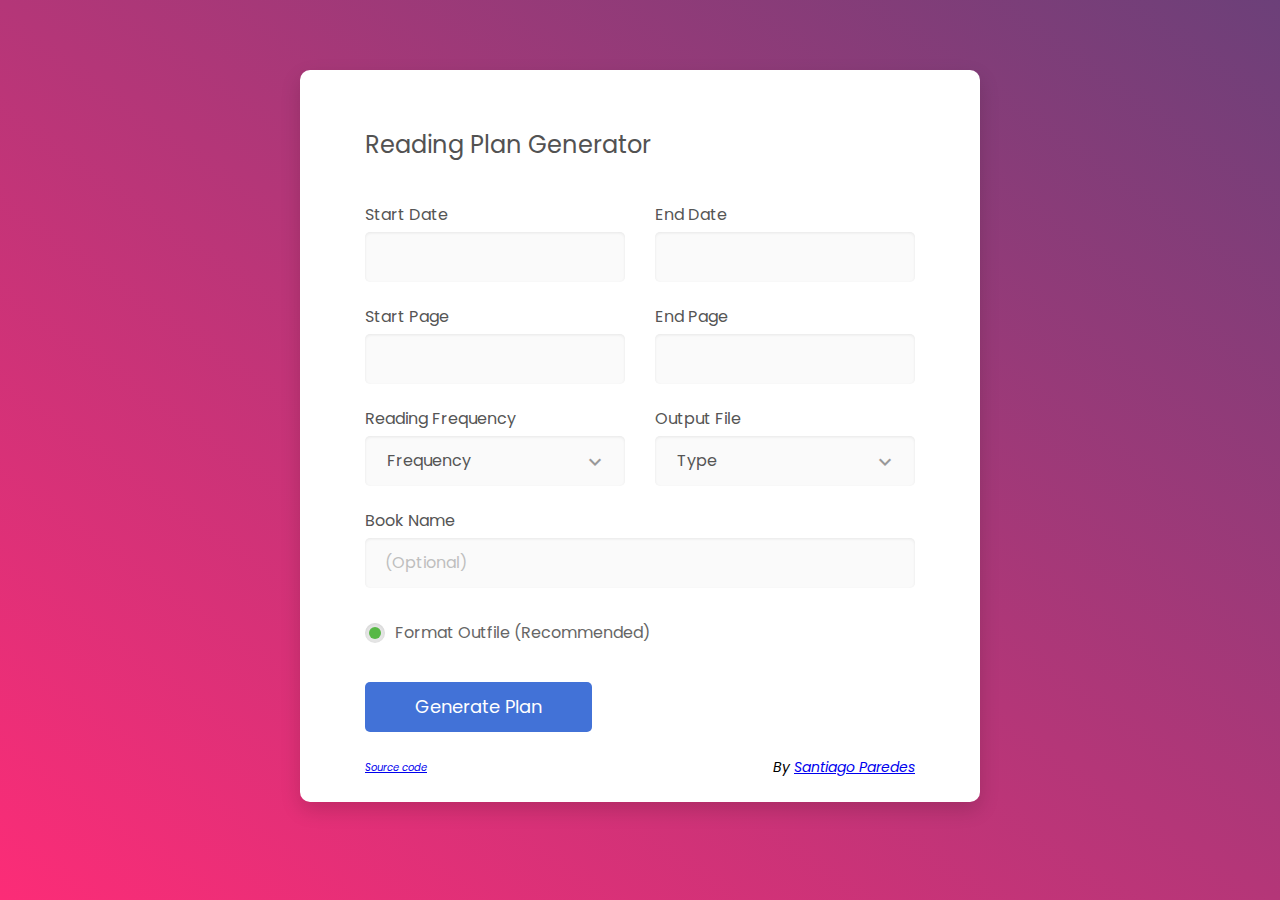
<file: src/templates/index.html>
<!DOCTYPE html>
<html lang="en">

<head>
    <!-- Required meta tags-->
    <meta charset="UTF-8">
    <meta name="viewport" content="width=device-width, initial-scale=1, shrink-to-fit=no">
    <meta name="description" content="Colorlib Templates">
    <meta name="author" content="Colorlib">
    <meta name="keywords" content="Colorlib Templates">

    <!-- Title Page-->
    <title>Reading Plan Generator</title>

    <!-- Icons font CSS-->
    <link href="../static/vendor/mdi-font/css/material-design-iconic-font.min.css" rel="stylesheet" media="all">
    <link href="../static/vendor/font-awesome-4.7/css/font-awesome.min.css" rel="stylesheet" media="all">
    <!-- Font special for pages-->
    <link href="https://fonts.googleapis.com/css?family=Poppins:100,100i,200,200i,300,300i,400,400i,500,500i,600,600i,700,700i,800,800i,900,900i" rel="stylesheet">

    <!-- Vendor CSS-->
    <link href="../static/vendor/select2/select2.min.css" rel="stylesheet" media="all">
    <link href="../static/vendor/datepicker/daterangepicker.css" rel="stylesheet" media="all">

    <!-- Main CSS-->
    <link href="../static/css/main.css" rel="stylesheet" media="all">
</head>

<body>
    <div class="page-wrapper bg-gra-02 p-t-70 p-b-70 font-poppins">
        <div class="wrapper wrapper--w680">
            <div class="card card-4">
                <div class="card-body">
                    <h2 class="title">Reading Plan Generator</h2>
                    <form method="POST" action="{{ url_for('generate_reading_plan')}}" name="plan_form">
                    <form method="POST" name="plan_form">
                        <div class="row row-space">
                            <div class="col-2">
                                <div class="input-group">
                                    <label class="label">Start Date</label>
                                    <div class="input-group-icon">
                                        <input class="input--style-4 js-datepicker" type="text" name="start_date">
                                        <!-- <i class="zmdi zmdi-calendar-note input-icon js-btn-calendar"></i> -->
                                    </div>
                                </div>
                            </div>
                            <div class="col-2">
                                <div class="input-group">
                                    <label class="label">End Date</label>
                                    <div class="input-group-icon">
                                        <input class="input--style-4 js-datepicker" type="text" name="end_date">
                                        <!-- <i class="zmdi zmdi-calendar-note input-icon js-btn-calendar"></i> -->
                                    </div>
                                </div>
                            </div>
                        </div>
                        <div class="row row-space">
                            <div class="col-2">
                                <div class="input-group">
                                    <label class="label">Start Page</label>
                                    <input class="input--style-4" type="text" name="start_page">
                                </div>
                            </div>
                            <div class="col-2">
                                <div class="input-group">
                                    <label class="label">End Page</label>
                                    <input class="input--style-4" type="text" name="end_page">
                                </div>
                            </div>
                        </div>
                        <div class="row row-space">
                            <div class="col-2">
                                <div class="input-group">
                                    <label class="label">Reading Frequency</label>
                                    <div class="rs-select2 js-select-simple select--no-search">
                                        <select name="frequency" data-error="#frequency">
                                            <option disabled="disabled" selected="selected">Frequency</option>
                                            <option>1 day per week</option>
                                            <option>2 days per week</option>
                                            <option>3 days per week</option>
                                            <option>4 days per week</option>
                                            <option>5 days per week</option>
                                            <option>6 days per week</option>
                                            <option>7 days per week</option>
                                        </select>
                                        <div class="select-dropdown"></div>
                                    </div>
                                    <span id="frequency"></span>
                                </div>
                            </div>
                            <div class="col-2">
                                <div class="input-group">
                                    <label class="label">Output File</label>
                                    <div class="rs-select2 js-select-simple select--no-search">
                                        <select name="output_file_type" id="output-file" data-error="#output_file">
                                            <option disabled="disabled" selected="selected">Type</option>
                                            <option>Excel (recommended)</option>
                                            <option>CSV</option>
                                        </select>
                                        <div class="select-dropdown"></div>
                                    </div>
                                    <span id="output_file"></span>
                                </div>
                            </div>
                        </div>
                        <div class="input-group" id="book-name">
                            <label class="label">Book Name</label>
                            <input class="input--style-4" type="text" name="book_name" placeholder="(Optional)">
                        </div>
                        <div class="input-group">
                            <div class="p-t-10">
                                <label class="radio-container m-r-45">Format Outfile <div style="display: inline;" id="recommended">(Recommended)</div>
                                    <input type="checkbox" checked="checked" name="format_outfile" id="checkbox">
                                    <span class="checkmark"></span>
                                </label>
                            </div>
                        </div>
                        <div class="p-t-15">
                            <button class="btn btn--radius-2 btn--blue" type="submit">Generate Plan</button>
                        </div>
                    </form>
                    <div style="margin-top: 25px; margin-bottom: -20px;">
                        <div style="float:left; margin-top:3px">
                            <p style="font-size:10px;"><em><a href="https://github.com/scparedes/reading-plan-generator">Source code</a></em></p>
                        </div>
                        <div style="float:right;">
                            <p><em>By <a href="https://www.instagram.com/santicmusic/">Santiago Paredes</a></em></p>
                        </div>
                    </div>
                </div>
            </div>
        </div>
    </div>

    <!-- Jquery JS-->
    <script src="../static/vendor/jquery/jquery.min.js"></script>
    <!-- Vendor JS-->
    <script src="../static/vendor/select2/select2.min.js"></script>
    <script src="../static/vendor/datepicker/moment.min.js"></script>
    <script src="../static/vendor/datepicker/daterangepicker.js"></script>
    <!-- Validator JS-->
    <script src="../static/vendor/jquery_validate/jquery.validate.min.js"></script>
    <!-- Main JS-->
    <script src="../static/js/global.js"></script>

</body><!-- This templates was made by Colorlib (https://colorlib.com) -->

</html>
<!-- end document-->
</file>
<file: src/static/vendor/datepicker/daterangepicker.css>
.daterangepicker {
  position: absolute;
  color: inherit;
  background-color: #fff;
  border-radius: 4px;
  width: 278px;
  padding: 4px;
  margin-top: 1px;
  top: 100px;
  left: 20px;
  /* Calendars */ }
  .daterangepicker:before, .daterangepicker:after {
    position: absolute;
    display: inline-block;
    border-bottom-color: rgba(0, 0, 0, 0.2);
    content: ''; }
  .daterangepicker:before {
    top: -7px;
    border-right: 7px solid transparent;
    border-left: 7px solid transparent;
    border-bottom: 7px solid #ccc; }
  .daterangepicker:after {
    top: -6px;
    border-right: 6px solid transparent;
    border-bottom: 6px solid #fff;
    border-left: 6px solid transparent; }
  .daterangepicker.opensleft:before {
    right: 9px; }
  .daterangepicker.opensleft:after {
    right: 10px; }
  .daterangepicker.openscenter:before {
    left: 0;
    right: 0;
    width: 0;
    margin-left: auto;
    margin-right: auto; }
  .daterangepicker.openscenter:after {
    left: 0;
    right: 0;
    width: 0;
    margin-left: auto;
    margin-right: auto; }
  .daterangepicker.opensright:before {
    left: 9px; }
  .daterangepicker.opensright:after {
    left: 10px; }
  .daterangepicker.dropup {
    margin-top: -5px; }
    .daterangepicker.dropup:before {
      top: initial;
      bottom: -7px;
      border-bottom: initial;
      border-top: 7px solid #ccc; }
    .daterangepicker.dropup:after {
      top: initial;
      bottom: -6px;
      border-bottom: initial;
      border-top: 6px solid #fff; }
  .daterangepicker.dropdown-menu {
    max-width: none;
    z-index: 3001; }
  .daterangepicker.single .ranges, .daterangepicker.single .calendar {
    float: none; }
  .daterangepicker.show-calendar .calendar {
    display: block; }
  .daterangepicker .calendar {
    display: none;
    max-width: 270px;
    margin: 4px; }
    .daterangepicker .calendar.single .calendar-table {
      border: none; }
    .daterangepicker .calendar th, .daterangepicker .calendar td {
      white-space: nowrap;
      text-align: center;
      min-width: 32px; }
  .daterangepicker .calendar-table {
    border: 1px solid #fff;
    padding: 4px;
    border-radius: 4px;
    background-color: #fff; }
  .daterangepicker table {
    width: 100%;
    margin: 0; }
  .daterangepicker td, .daterangepicker th {
    text-align: center;
    width: 20px;
    height: 20px;
    border-radius: 4px;
    border: 1px solid transparent;
    white-space: nowrap;
    cursor: pointer; }
    .daterangepicker td.available:hover, .daterangepicker th.available:hover {
      background-color: #eee;
      border-color: transparent;
      color: inherit; }
    .daterangepicker td.week, .daterangepicker th.week {
      font-size: 80%;
      color: #ccc; }
  .daterangepicker td.off, .daterangepicker td.off.in-range, .daterangepicker td.off.start-date, .daterangepicker td.off.end-date {
    background-color: #fff;
    border-color: transparent;
    color: #999; }
  .daterangepicker td.in-range {
    background-color: #ebf4f8;
    border-color: transparent;
    color: #000;
    border-radius: 0; }
  .daterangepicker td.start-date {
    border-radius: 4px 0 0 4px; }
  .daterangepicker td.end-date {
    border-radius: 0 4px 4px 0; }
  .daterangepicker td.start-date.end-date {
    border-radius: 4px; }
  .daterangepicker td.active, .daterangepicker td.active:hover {
    background-color: #357ebd;
    border-color: transparent;
    color: #fff; }
  .daterangepicker th.month {
    width: auto; }
  .daterangepicker td.disabled, .daterangepicker option.disabled {
    color: #999;
    cursor: not-allowed;
    text-decoration: line-through; }
  .daterangepicker select.monthselect, .daterangepicker select.yearselect {
    font-size: 12px;
    padding: 1px;
    height: auto;
    margin: 0;
    cursor: default; }
  .daterangepicker select.monthselect {
    margin-right: 2%;
    width: 56%; }
  .daterangepicker select.yearselect {
    width: 40%; }
  .daterangepicker select.hourselect, .daterangepicker select.minuteselect, .daterangepicker select.secondselect, .daterangepicker select.ampmselect {
    width: 50px;
    margin-bottom: 0; }
  .daterangepicker .input-mini {
    border: 1px solid #ccc;
    border-radius: 4px;
    color: #555;
    height: 30px;
    line-height: 30px;
    display: block;
    vertical-align: middle;
    margin: 0 0 5px 0;
    padding: 0 6px 0 28px;
    width: 100%; }
    .daterangepicker .input-mini.active {
      border: 1px solid #08c;
      border-radius: 4px; }
  .daterangepicker .daterangepicker_input {
    position: relative; }
    .daterangepicker .daterangepicker_input i {
      position: absolute;
      left: 8px;
      top: 8px; }
  .daterangepicker.rtl .input-mini {
    padding-right: 28px;
    padding-left: 6px; }
  .daterangepicker.rtl .daterangepicker_input i {
    left: auto;
    right: 8px; }
  .daterangepicker .calendar-time {
    text-align: center;
    margin: 5px auto;
    line-height: 30px;
    position: relative;
    padding-left: 28px; }
    .daterangepicker .calendar-time select.disabled {
      color: #ccc;
      cursor: not-allowed; }

.ranges {
  font-size: 11px;
  float: none;
  margin: 4px;
  text-align: left; }
  .ranges ul {
    list-style: none;
    margin: 0 auto;
    padding: 0;
    width: 100%; }
  .ranges li {
    font-size: 13px;
    background-color: #f5f5f5;
    border: 1px solid #f5f5f5;
    border-radius: 4px;
    color: #08c;
    padding: 3px 12px;
    margin-bottom: 8px;
    cursor: pointer; }
    .ranges li:hover {
      background-color: #08c;
      border: 1px solid #08c;
      color: #fff; }
    .ranges li.active {
      background-color: #08c;
      border: 1px solid #08c;
      color: #fff; }

/*  Larger Screen Styling */
@media (min-width: 564px) {
  .daterangepicker {
    width: auto; }
    .daterangepicker .ranges ul {
      width: 160px; }
    .daterangepicker.single .ranges ul {
      width: 100%; }
    .daterangepicker.single .calendar.left {
      clear: none; }
    .daterangepicker.single.ltr .ranges, .daterangepicker.single.ltr .calendar {
      float: left; }
    .daterangepicker.single.rtl .ranges, .daterangepicker.single.rtl .calendar {
      float: right; }
    .daterangepicker.ltr {
      direction: ltr;
      text-align: left; }
      .daterangepicker.ltr .calendar.left {
        clear: left;
        margin-right: 0; }
        .daterangepicker.ltr .calendar.left .calendar-table {
          border-right: none;
          border-top-right-radius: 0;
          border-bottom-right-radius: 0; }
      .daterangepicker.ltr .calendar.right {
        margin-left: 0; }
        .daterangepicker.ltr .calendar.right .calendar-table {
          border-left: none;
          border-top-left-radius: 0;
          border-bottom-left-radius: 0; }
      .daterangepicker.ltr .left .daterangepicker_input {
        padding-right: 12px; }
      .daterangepicker.ltr .calendar.left .calendar-table {
        padding-right: 12px; }
      .daterangepicker.ltr .ranges, .daterangepicker.ltr .calendar {
        float: left; }
    .daterangepicker.rtl {
      direction: rtl;
      text-align: right; }
      .daterangepicker.rtl .calendar.left {
        clear: right;
        margin-left: 0; }
        .daterangepicker.rtl .calendar.left .calendar-table {
          border-left: none;
          border-top-left-radius: 0;
          border-bottom-left-radius: 0; }
      .daterangepicker.rtl .calendar.right {
        margin-right: 0; }
        .daterangepicker.rtl .calendar.right .calendar-table {
          border-right: none;
          border-top-right-radius: 0;
          border-bottom-right-radius: 0; }
      .daterangepicker.rtl .left .daterangepicker_input {
        padding-left: 12px; }
      .daterangepicker.rtl .calendar.left .calendar-table {
        padding-left: 12px; }
      .daterangepicker.rtl .ranges, .daterangepicker.rtl .calendar {
        text-align: right;
        float: right; } }
@media (min-width: 730px) {
  .daterangepicker .ranges {
    width: auto; }
  .daterangepicker.ltr .ranges {
    float: left; }
  .daterangepicker.rtl .ranges {
    float: right; }
  .daterangepicker .calendar.left {
    clear: none !important; } }
</file>
<file: src/static/css/main.css>
/* ==========================================================================
   #FONT
   ========================================================================== */
.font-robo {
  font-family: "Roboto", "Arial", "Helvetica Neue", sans-serif;
}

.font-poppins {
  font-family: "Poppins", "Arial", "Helvetica Neue", sans-serif;
}

/* ==========================================================================
   #GRID
   ========================================================================== */
.row {
  display: -webkit-box;
  display: -webkit-flex;
  display: -moz-box;
  display: -ms-flexbox;
  display: flex;
  -webkit-flex-wrap: wrap;
  -ms-flex-wrap: wrap;
  flex-wrap: wrap;
}

.row-space {
  -webkit-box-pack: justify;
  -webkit-justify-content: space-between;
  -moz-box-pack: justify;
  -ms-flex-pack: justify;
  justify-content: space-between;
}

.col-2 {
  width: -webkit-calc((100% - 30px) / 2);
  width: -moz-calc((100% - 30px) / 2);
  width: calc((100% - 30px) / 2);
}

@media (max-width: 767px) {
  .col-2 {
    width: 100%;
  }
}

/* ==========================================================================
   #BOX-SIZING
   ========================================================================== */
/**
 * More sensible default box-sizing:
 * css-tricks.com/inheriting-box-sizing-probably-slightly-better-best-practice
 */
html {
  -webkit-box-sizing: border-box;
  -moz-box-sizing: border-box;
  box-sizing: border-box;
}

* {
  padding: 0;
  margin: 0;
}

*, *:before, *:after {
  -webkit-box-sizing: inherit;
  -moz-box-sizing: inherit;
  box-sizing: inherit;
}

/* ==========================================================================
   #RESET
   ========================================================================== */
/**
 * A very simple reset that sits on top of Normalize.css.
 */
body,
h1, h2, h3, h4, h5, h6,
blockquote, p, pre,
dl, dd, ol, ul,
figure,
hr,
fieldset, legend {
  margin: 0;
  padding: 0;
}

/**
 * Remove trailing margins from nested lists.
 */
li > ol,
li > ul {
  margin-bottom: 0;
}

/**
 * Remove default table spacing.
 */
table {
  border-collapse: collapse;
  border-spacing: 0;
}

/**
 * 1. Reset Chrome and Firefox behaviour which sets a `min-width: min-content;`
 *    on fieldsets.
 */
fieldset {
  min-width: 0;
  /* [1] */
  border: 0;
}

button {
  outline: none;
  background: none;
  border: none;
}

/* ==========================================================================
   #PAGE WRAPPER
   ========================================================================== */
.page-wrapper {
  min-height: 100vh;
}

body {
  font-family: "Poppins", "Arial", "Helvetica Neue", sans-serif;
  font-weight: 400;
  font-size: 14px;
}

h1, h2, h3, h4, h5, h6 {
  font-weight: 400;
}

h1 {
  font-size: 36px;
}

h2 {
  font-size: 30px;
}

h3 {
  font-size: 24px;
}

h4 {
  font-size: 18px;
}

h5 {
  font-size: 15px;
}

h6 {
  font-size: 13px;
}

/* ==========================================================================
   #BACKGROUND
   ========================================================================== */
.bg-blue {
  background: #2c6ed5;
}

.bg-red {
  background: #fa4251;
}

.bg-gra-01 {
  background: -webkit-gradient(linear, left bottom, left top, from(#fbc2eb), to(#a18cd1));
  background: -webkit-linear-gradient(bottom, #fbc2eb 0%, #a18cd1 100%);
  background: -moz-linear-gradient(bottom, #fbc2eb 0%, #a18cd1 100%);
  background: -o-linear-gradient(bottom, #fbc2eb 0%, #a18cd1 100%);
  background: linear-gradient(to top, #fbc2eb 0%, #a18cd1 100%);
}

.bg-gra-02 {
  background: -webkit-gradient(linear, left bottom, right top, from(#fc2c77), to(#6c4079));
  background: -webkit-linear-gradient(bottom left, #fc2c77 0%, #6c4079 100%);
  background: -moz-linear-gradient(bottom left, #fc2c77 0%, #6c4079 100%);
  background: -o-linear-gradient(bottom left, #fc2c77 0%, #6c4079 100%);
  background: linear-gradient(to top right, #fc2c77 0%, #6c4079 100%);
}

/* ==========================================================================
   #SPACING
   ========================================================================== */
.p-t-70 {
  padding-top: 70px;
}

.p-t-130 {
  padding-top: 130px;
}

.p-t-180 {
  padding-top: 180px;
}

.p-t-20 {
  padding-top: 20px;
}

.p-t-15 {
  padding-top: 15px;
}

.p-t-10 {
  padding-top: 10px;
}

.p-t-30 {
  padding-top: 30px;
}

.p-b-70 {
  padding-bottom: 70px;
}

.m-r-45 {
  margin-right: 45px;
}

/* ==========================================================================
   #WRAPPER
   ========================================================================== */
.wrapper {
  margin: 0 auto;
}

.wrapper--w960 {
  max-width: 960px;
}

.wrapper--w780 {
  max-width: 780px;
}

.wrapper--w680 {
  max-width: 680px;
}

/* ==========================================================================
   #BUTTON
   ========================================================================== */
.btn {
  display: inline-block;
  line-height: 50px;
  padding: 0 50px;
  -webkit-transition: all 0.4s ease;
  -o-transition: all 0.4s ease;
  -moz-transition: all 0.4s ease;
  transition: all 0.4s ease;
  cursor: pointer;
  font-size: 18px;
  color: #fff;
  font-family: "Poppins", "Arial", "Helvetica Neue", sans-serif;
}

.btn--radius {
  -webkit-border-radius: 3px;
  -moz-border-radius: 3px;
  border-radius: 3px;
}

.btn--radius-2 {
  -webkit-border-radius: 5px;
  -moz-border-radius: 5px;
  border-radius: 5px;
}

.btn--pill {
  -webkit-border-radius: 20px;
  -moz-border-radius: 20px;
  border-radius: 20px;
}

.btn--green {
  background: #57b846;
}

.btn--green:hover {
  background: #4dae3c;
}

.btn--blue {
  background: #4272d7;
}

.btn--blue:hover {
  background: #3868cd;
}

/* ==========================================================================
   #DATE PICKER
   ========================================================================== */
td.active {
  background-color: #2c6ed5;
}

input[type="date" i] {
  padding: 14px;
}

.table-condensed td, .table-condensed th {
  font-size: 14px;
  font-family: "Roboto", "Arial", "Helvetica Neue", sans-serif;
  font-weight: 400;
}

.daterangepicker td {
  width: 40px;
  height: 30px;
}

.daterangepicker {
  border: none;
  -webkit-box-shadow: 0px 8px 20px 0px rgba(0, 0, 0, 0.15);
  -moz-box-shadow: 0px 8px 20px 0px rgba(0, 0, 0, 0.15);
  box-shadow: 0px 8px 20px 0px rgba(0, 0, 0, 0.15);
  display: none;
  border: 1px solid #e0e0e0;
  margin-top: 5px;
}

.daterangepicker::after, .daterangepicker::before {
  display: none;
}

.daterangepicker thead tr th {
  padding: 10px 0;
}

.daterangepicker .table-condensed th select {
  border: 1px solid #ccc;
  -webkit-border-radius: 3px;
  -moz-border-radius: 3px;
  border-radius: 3px;
  font-size: 14px;
  padding: 5px;
  outline: none;
}

/* ==========================================================================
   #FORM
   ========================================================================== */
input {
  outline: none;
  margin: 0;
  border: none;
  -webkit-box-shadow: none;
  -moz-box-shadow: none;
  box-shadow: none;
  width: 100%;
  font-size: 14px;
  font-family: inherit;
}

.input--style-4 {
  line-height: 50px;
  background: #fafafa;
  -webkit-box-shadow: inset 0px 1px 3px 0px rgba(0, 0, 0, 0.08);
  -moz-box-shadow: inset 0px 1px 3px 0px rgba(0, 0, 0, 0.08);
  box-shadow: inset 0px 1px 3px 0px rgba(0, 0, 0, 0.08);
  -webkit-border-radius: 5px;
  -moz-border-radius: 5px;
  border-radius: 5px;
  padding: 0 20px;
  font-size: 16px;
  color: #666;
  -webkit-transition: all 0.4s ease;
  -o-transition: all 0.4s ease;
  -moz-transition: all 0.4s ease;
  transition: all 0.4s ease;
}

.input--style-4::-webkit-input-placeholder {
  /* WebKit, Blink, Edge */
  color: #666;
}

.input--style-4:-moz-placeholder {
  /* Mozilla Firefox 4 to 18 */
  color: #666;
  opacity: 1;
}

.input--style-4::-moz-placeholder {
  /* Mozilla Firefox 19+ */
  color: #666;
  opacity: 1;
}

.input--style-4:-ms-input-placeholder {
  /* Internet Explorer 10-11 */
  color: #666;
}

.input--style-4:-ms-input-placeholder {
  /* Microsoft Edge */
  color: #666;
}

.label {
  font-size: 16px;
  color: #555;
  text-transform: capitalize;
  display: block;
  margin-bottom: 5px;
}

.radio-container {
  display: inline-block;
  position: relative;
  padding-left: 30px;
  cursor: pointer;
  font-size: 16px;
  color: #666;
  -webkit-user-select: none;
  -moz-user-select: none;
  -ms-user-select: none;
  user-select: none;
}

.radio-container input {
  position: absolute;
  opacity: 0;
  cursor: pointer;
}

.radio-container input:checked ~ .checkmark {
  background-color: #e5e5e5;
}

.radio-container input:checked ~ .checkmark:after {
  display: block;
}

.radio-container .checkmark:after {
  top: 50%;
  left: 50%;
  -webkit-transform: translate(-50%, -50%);
  -moz-transform: translate(-50%, -50%);
  -ms-transform: translate(-50%, -50%);
  -o-transform: translate(-50%, -50%);
  transform: translate(-50%, -50%);
  width: 12px;
  height: 12px;
  -webkit-border-radius: 50%;
  -moz-border-radius: 50%;
  border-radius: 50%;
  background: #57b846;
}

.checkmark {
  position: absolute;
  top: 50%;
  -webkit-transform: translateY(-50%);
  -moz-transform: translateY(-50%);
  -ms-transform: translateY(-50%);
  -o-transform: translateY(-50%);
  transform: translateY(-50%);
  left: 0;
  height: 20px;
  width: 20px;
  background-color: #e5e5e5;
  -webkit-border-radius: 50%;
  -moz-border-radius: 50%;
  border-radius: 50%;
  -webkit-box-shadow: inset 0px 1px 3px 0px rgba(0, 0, 0, 0.08);
  -moz-box-shadow: inset 0px 1px 3px 0px rgba(0, 0, 0, 0.08);
  box-shadow: inset 0px 1px 3px 0px rgba(0, 0, 0, 0.08);
}

.checkmark:after {
  content: "";
  position: absolute;
  display: none;
}

.input-group {
  position: relative;
  margin-bottom: 22px;
}

.input-group-icon {
  position: relative;
}

.input-icon {
  position: absolute;
  font-size: 18px;
  color: #999;
  right: 18px;
  top: 50%;
  -webkit-transform: translateY(-50%);
  -moz-transform: translateY(-50%);
  -ms-transform: translateY(-50%);
  -o-transform: translateY(-50%);
  transform: translateY(-50%);
  cursor: pointer;
}

::placeholder {
  opacity: 0.4;
}

/* ==========================================================================
   #SELECT2
   ========================================================================== */
.select--no-search .select2-search {
  display: none !important;
}

.rs-select2 .select2-container {
  width: 100% !important;
  outline: none;
  background: #fafafa;
  -webkit-box-shadow: inset 0px 1px 3px 0px rgba(0, 0, 0, 0.08);
  -moz-box-shadow: inset 0px 1px 3px 0px rgba(0, 0, 0, 0.08);
  box-shadow: inset 0px 1px 3px 0px rgba(0, 0, 0, 0.08);
  -webkit-border-radius: 5px;
  -moz-border-radius: 5px;
  border-radius: 5px;
}

.rs-select2 .select2-container .select2-selection--single {
  outline: none;
  border: none;
  height: 50px;
  background: transparent;
}

.rs-select2 .select2-container .select2-selection--single .select2-selection__rendered {
  line-height: 50px;
  padding-left: 0;
  color: #555;
  font-size: 16px;
  font-family: inherit;
  padding-left: 22px;
  padding-right: 50px;
}

.rs-select2 .select2-container .select2-selection--single .select2-selection__arrow {
  height: 50px;
  right: 20px;
  display: -webkit-box;
  display: -webkit-flex;
  display: -moz-box;
  display: -ms-flexbox;
  display: flex;
  -webkit-box-pack: center;
  -webkit-justify-content: center;
  -moz-box-pack: center;
  -ms-flex-pack: center;
  justify-content: center;
  -webkit-box-align: center;
  -webkit-align-items: center;
  -moz-box-align: center;
  -ms-flex-align: center;
  align-items: center;
}

.rs-select2 .select2-container .select2-selection--single .select2-selection__arrow b {
  display: none;
}

.rs-select2 .select2-container .select2-selection--single .select2-selection__arrow:after {
  font-family: "Material-Design-Iconic-Font";
  content: '\f2f9';
  font-size: 24px;
  color: #999;
  -webkit-transition: all 0.4s ease;
  -o-transition: all 0.4s ease;
  -moz-transition: all 0.4s ease;
  transition: all 0.4s ease;
}

.rs-select2 .select2-container.select2-container--open .select2-selection--single .select2-selection__arrow::after {
  -webkit-transform: rotate(-180deg);
  -moz-transform: rotate(-180deg);
  -ms-transform: rotate(-180deg);
  -o-transform: rotate(-180deg);
  transform: rotate(-180deg);
}

.select2-container--open .select2-dropdown--below {
  border: none;
  -webkit-border-radius: 3px;
  -moz-border-radius: 3px;
  border-radius: 3px;
  -webkit-box-shadow: 0px 8px 20px 0px rgba(0, 0, 0, 0.15);
  -moz-box-shadow: 0px 8px 20px 0px rgba(0, 0, 0, 0.15);
  box-shadow: 0px 8px 20px 0px rgba(0, 0, 0, 0.15);
  border: 1px solid #e0e0e0;
  margin-top: 5px;
  overflow: hidden;
}

.select2-container--default .select2-results__option {
  padding-left: 22px;
}

/* ==========================================================================
   #TITLE
   ========================================================================== */
.title {
  font-size: 24px;
  color: #525252;
  font-weight: 400;
  margin-bottom: 40px;
}

/* ==========================================================================
   #CARD
   ========================================================================== */
.card {
  -webkit-border-radius: 3px;
  -moz-border-radius: 3px;
  border-radius: 3px;
  background: #fff;
}

.card-4 {
  background: #fff;
  -webkit-border-radius: 10px;
  -moz-border-radius: 10px;
  border-radius: 10px;
  -webkit-box-shadow: 0px 8px 20px 0px rgba(0, 0, 0, 0.15);
  -moz-box-shadow: 0px 8px 20px 0px rgba(0, 0, 0, 0.15);
  box-shadow: 0px 8px 20px 0px rgba(0, 0, 0, 0.15);
}

.card-4 .card-body {
  padding: 57px 65px;
  padding-bottom: 65px;
}

@media (max-width: 767px) {
  .card-4 .card-body {
    padding: 50px 40px;
  }
}

/* ==========================================================================
   #VALIDATION
   ========================================================================== */
.error {
  color: #ff0000;
}
</file>
<file: src/static/vendor/mdi-font/css/material-design-iconic-font.min.css>
@font-face{font-family:Material-Design-Iconic-Font;src:url(../fonts/Material-Design-Iconic-Font.woff2?v=2.2.0) format('woff2'),url(../fonts/Material-Design-Iconic-Font.woff?v=2.2.0) format('woff'),url(../fonts/Material-Design-Iconic-Font.ttf?v=2.2.0) format('truetype')}.zmdi{display:inline-block;font:normal normal normal 14px/1 'Material-Design-Iconic-Font';font-size:inherit;text-rendering:auto;-webkit-font-smoothing:antialiased;-moz-osx-font-smoothing:grayscale}.zmdi-hc-lg{font-size:1.33333333em;line-height:.75em;vertical-align:-15%}.zmdi-hc-2x{font-size:2em}.zmdi-hc-3x{font-size:3em}.zmdi-hc-4x{font-size:4em}.zmdi-hc-5x{font-size:5em}.zmdi-hc-fw{width:1.28571429em;text-align:center}.zmdi-hc-ul{padding-left:0;margin-left:2.14285714em;list-style-type:none}.zmdi-hc-ul>li{position:relative}.zmdi-hc-li{position:absolute;left:-2.14285714em;width:2.14285714em;top:.14285714em;text-align:center}.zmdi-hc-li.zmdi-hc-lg{left:-1.85714286em}.zmdi-hc-border{padding:.1em .25em;border:solid .1em #9e9e9e;border-radius:2px}.zmdi-hc-border-circle{padding:.1em .25em;border:solid .1em #9e9e9e;border-radius:50%}.zmdi.pull-left{float:left;margin-right:.15em}.zmdi.pull-right{float:right;margin-left:.15em}.zmdi-hc-spin{-webkit-animation:zmdi-spin 1.5s infinite linear;animation:zmdi-spin 1.5s infinite linear}.zmdi-hc-spin-reverse{-webkit-animation:zmdi-spin-reverse 1.5s infinite linear;animation:zmdi-spin-reverse 1.5s infinite linear}@-webkit-keyframes zmdi-spin{0%{-webkit-transform:rotate(0deg);transform:rotate(0deg)}100%{-webkit-transform:rotate(359deg);transform:rotate(359deg)}}@keyframes zmdi-spin{0%{-webkit-transform:rotate(0deg);transform:rotate(0deg)}100%{-webkit-transform:rotate(359deg);transform:rotate(359deg)}}@-webkit-keyframes zmdi-spin-reverse{0%{-webkit-transform:rotate(0deg);transform:rotate(0deg)}100%{-webkit-transform:rotate(-359deg);transform:rotate(-359deg)}}@keyframes zmdi-spin-reverse{0%{-webkit-transform:rotate(0deg);transform:rotate(0deg)}100%{-webkit-transform:rotate(-359deg);transform:rotate(-359deg)}}.zmdi-hc-rotate-90{-webkit-transform:rotate(90deg);-ms-transform:rotate(90deg);transform:rotate(90deg)}.zmdi-hc-rotate-180{-webkit-transform:rotate(180deg);-ms-transform:rotate(180deg);transform:rotate(180deg)}.zmdi-hc-rotate-270{-webkit-transform:rotate(270deg);-ms-transform:rotate(270deg);transform:rotate(270deg)}.zmdi-hc-flip-horizontal{-webkit-transform:scale(-1,1);-ms-transform:scale(-1,1);transform:scale(-1,1)}.zmdi-hc-flip-vertical{-webkit-transform:scale(1,-1);-ms-transform:scale(1,-1);transform:scale(1,-1)}.zmdi-hc-stack{position:relative;display:inline-block;width:2em;height:2em;line-height:2em;vertical-align:middle}.zmdi-hc-stack-1x,.zmdi-hc-stack-2x{position:absolute;left:0;width:100%;text-align:center}.zmdi-hc-stack-1x{line-height:inherit}.zmdi-hc-stack-2x{font-size:2em}.zmdi-hc-inverse{color:#fff}.zmdi-3d-rotation:before{content:'\f101'}.zmdi-airplane-off:before{content:'\f102'}.zmdi-airplane:before{content:'\f103'}.zmdi-album:before{content:'\f104'}.zmdi-archive:before{content:'\f105'}.zmdi-assignment-account:before{content:'\f106'}.zmdi-assignment-alert:before{content:'\f107'}.zmdi-assignment-check:before{content:'\f108'}.zmdi-assignment-o:before{content:'\f109'}.zmdi-assignment-return:before{content:'\f10a'}.zmdi-assignment-returned:before{content:'\f10b'}.zmdi-assignment:before{content:'\f10c'}.zmdi-attachment-alt:before{content:'\f10d'}.zmdi-attachment:before{content:'\f10e'}.zmdi-audio:before{content:'\f10f'}.zmdi-badge-check:before{content:'\f110'}.zmdi-balance-wallet:before{content:'\f111'}.zmdi-balance:before{content:'\f112'}.zmdi-battery-alert:before{content:'\f113'}.zmdi-battery-flash:before{content:'\f114'}.zmdi-battery-unknown:before{content:'\f115'}.zmdi-battery:before{content:'\f116'}.zmdi-bike:before{content:'\f117'}.zmdi-block-alt:before{content:'\f118'}.zmdi-block:before{content:'\f119'}.zmdi-boat:before{content:'\f11a'}.zmdi-book-image:before{content:'\f11b'}.zmdi-book:before{content:'\f11c'}.zmdi-bookmark-outline:before{content:'\f11d'}.zmdi-bookmark:before{content:'\f11e'}.zmdi-brush:before{content:'\f11f'}.zmdi-bug:before{content:'\f120'}.zmdi-bus:before{content:'\f121'}.zmdi-cake:before{content:'\f122'}.zmdi-car-taxi:before{content:'\f123'}.zmdi-car-wash:before{content:'\f124'}.zmdi-car:before{content:'\f125'}.zmdi-card-giftcard:before{content:'\f126'}.zmdi-card-membership:before{content:'\f127'}.zmdi-card-travel:before{content:'\f128'}.zmdi-card:before{content:'\f129'}.zmdi-case-check:before{content:'\f12a'}.zmdi-case-download:before{content:'\f12b'}.zmdi-case-play:before{content:'\f12c'}.zmdi-case:before{content:'\f12d'}.zmdi-cast-connected:before{content:'\f12e'}.zmdi-cast:before{content:'\f12f'}.zmdi-chart-donut:before{content:'\f130'}.zmdi-chart:before{content:'\f131'}.zmdi-city-alt:before{content:'\f132'}.zmdi-city:before{content:'\f133'}.zmdi-close-circle-o:before{content:'\f134'}.zmdi-close-circle:before{content:'\f135'}.zmdi-close:before{content:'\f136'}.zmdi-cocktail:before{content:'\f137'}.zmdi-code-setting:before{content:'\f138'}.zmdi-code-smartphone:before{content:'\f139'}.zmdi-code:before{content:'\f13a'}.zmdi-coffee:before{content:'\f13b'}.zmdi-collection-bookmark:before{content:'\f13c'}.zmdi-collection-case-play:before{content:'\f13d'}.zmdi-collection-folder-image:before{content:'\f13e'}.zmdi-collection-image-o:before{content:'\f13f'}.zmdi-collection-image:before{content:'\f140'}.zmdi-collection-item-1:before{content:'\f141'}.zmdi-collection-item-2:before{content:'\f142'}.zmdi-collection-item-3:before{content:'\f143'}.zmdi-collection-item-4:before{content:'\f144'}.zmdi-collection-item-5:before{content:'\f145'}.zmdi-collection-item-6:before{content:'\f146'}.zmdi-collection-item-7:before{content:'\f147'}.zmdi-collection-item-8:before{content:'\f148'}.zmdi-collection-item-9-plus:before{content:'\f149'}.zmdi-collection-item-9:before{content:'\f14a'}.zmdi-collection-item:before{content:'\f14b'}.zmdi-collection-music:before{content:'\f14c'}.zmdi-collection-pdf:before{content:'\f14d'}.zmdi-collection-plus:before{content:'\f14e'}.zmdi-collection-speaker:before{content:'\f14f'}.zmdi-collection-text:before{content:'\f150'}.zmdi-collection-video:before{content:'\f151'}.zmdi-compass:before{content:'\f152'}.zmdi-cutlery:before{content:'\f153'}.zmdi-delete:before{content:'\f154'}.zmdi-dialpad:before{content:'\f155'}.zmdi-dns:before{content:'\f156'}.zmdi-drink:before{content:'\f157'}.zmdi-edit:before{content:'\f158'}.zmdi-email-open:before{content:'\f159'}.zmdi-email:before{content:'\f15a'}.zmdi-eye-off:before{content:'\f15b'}.zmdi-eye:before{content:'\f15c'}.zmdi-eyedropper:before{content:'\f15d'}.zmdi-favorite-outline:before{content:'\f15e'}.zmdi-favorite:before{content:'\f15f'}.zmdi-filter-list:before{content:'\f160'}.zmdi-fire:before{content:'\f161'}.zmdi-flag:before{content:'\f162'}.zmdi-flare:before{content:'\f163'}.zmdi-flash-auto:before{content:'\f164'}.zmdi-flash-off:before{content:'\f165'}.zmdi-flash:before{content:'\f166'}.zmdi-flip:before{content:'\f167'}.zmdi-flower-alt:before{content:'\f168'}.zmdi-flower:before{content:'\f169'}.zmdi-font:before{content:'\f16a'}.zmdi-fullscreen-alt:before{content:'\f16b'}.zmdi-fullscreen-exit:before{content:'\f16c'}.zmdi-fullscreen:before{content:'\f16d'}.zmdi-functions:before{content:'\f16e'}.zmdi-gas-station:before{content:'\f16f'}.zmdi-gesture:before{content:'\f170'}.zmdi-globe-alt:before{content:'\f171'}.zmdi-globe-lock:before{content:'\f172'}.zmdi-globe:before{content:'\f173'}.zmdi-graduation-cap:before{content:'\f174'}.zmdi-home:before{content:'\f175'}.zmdi-hospital-alt:before{content:'\f176'}.zmdi-hospital:before{content:'\f177'}.zmdi-hotel:before{content:'\f178'}.zmdi-hourglass-alt:before{content:'\f179'}.zmdi-hourglass-outline:before{content:'\f17a'}.zmdi-hourglass:before{content:'\f17b'}.zmdi-http:before{content:'\f17c'}.zmdi-image-alt:before{content:'\f17d'}.zmdi-image-o:before{content:'\f17e'}.zmdi-image:before{content:'\f17f'}.zmdi-inbox:before{content:'\f180'}.zmdi-invert-colors-off:before{content:'\f181'}.zmdi-invert-colors:before{content:'\f182'}.zmdi-key:before{content:'\f183'}.zmdi-label-alt-outline:before{content:'\f184'}.zmdi-label-alt:before{content:'\f185'}.zmdi-label-heart:before{content:'\f186'}.zmdi-label:before{content:'\f187'}.zmdi-labels:before{content:'\f188'}.zmdi-lamp:before{content:'\f189'}.zmdi-landscape:before{content:'\f18a'}.zmdi-layers-off:before{content:'\f18b'}.zmdi-layers:before{content:'\f18c'}.zmdi-library:before{content:'\f18d'}.zmdi-link:before{content:'\f18e'}.zmdi-lock-open:before{content:'\f18f'}.zmdi-lock-outline:before{content:'\f190'}.zmdi-lock:before{content:'\f191'}.zmdi-mail-reply-all:before{content:'\f192'}.zmdi-mail-reply:before{content:'\f193'}.zmdi-mail-send:before{content:'\f194'}.zmdi-mall:before{content:'\f195'}.zmdi-map:before{content:'\f196'}.zmdi-menu:before{content:'\f197'}.zmdi-money-box:before{content:'\f198'}.zmdi-money-off:before{content:'\f199'}.zmdi-money:before{content:'\f19a'}.zmdi-more-vert:before{content:'\f19b'}.zmdi-more:before{content:'\f19c'}.zmdi-movie-alt:before{content:'\f19d'}.zmdi-movie:before{content:'\f19e'}.zmdi-nature-people:before{content:'\f19f'}.zmdi-nature:before{content:'\f1a0'}.zmdi-navigation:before{content:'\f1a1'}.zmdi-open-in-browser:before{content:'\f1a2'}.zmdi-open-in-new:before{content:'\f1a3'}.zmdi-palette:before{content:'\f1a4'}.zmdi-parking:before{content:'\f1a5'}.zmdi-pin-account:before{content:'\f1a6'}.zmdi-pin-assistant:before{content:'\f1a7'}.zmdi-pin-drop:before{content:'\f1a8'}.zmdi-pin-help:before{content:'\f1a9'}.zmdi-pin-off:before{content:'\f1aa'}.zmdi-pin:before{content:'\f1ab'}.zmdi-pizza:before{content:'\f1ac'}.zmdi-plaster:before{content:'\f1ad'}.zmdi-power-setting:before{content:'\f1ae'}.zmdi-power:before{content:'\f1af'}.zmdi-print:before{content:'\f1b0'}.zmdi-puzzle-piece:before{content:'\f1b1'}.zmdi-quote:before{content:'\f1b2'}.zmdi-railway:before{content:'\f1b3'}.zmdi-receipt:before{content:'\f1b4'}.zmdi-refresh-alt:before{content:'\f1b5'}.zmdi-refresh-sync-alert:before{content:'\f1b6'}.zmdi-refresh-sync-off:before{content:'\f1b7'}.zmdi-refresh-sync:before{content:'\f1b8'}.zmdi-refresh:before{content:'\f1b9'}.zmdi-roller:before{content:'\f1ba'}.zmdi-ruler:before{content:'\f1bb'}.zmdi-scissors:before{content:'\f1bc'}.zmdi-screen-rotation-lock:before{content:'\f1bd'}.zmdi-screen-rotation:before{content:'\f1be'}.zmdi-search-for:before{content:'\f1bf'}.zmdi-search-in-file:before{content:'\f1c0'}.zmdi-search-in-page:before{content:'\f1c1'}.zmdi-search-replace:before{content:'\f1c2'}.zmdi-search:before{content:'\f1c3'}.zmdi-seat:before{content:'\f1c4'}.zmdi-settings-square:before{content:'\f1c5'}.zmdi-settings:before{content:'\f1c6'}.zmdi-shield-check:before{content:'\f1c7'}.zmdi-shield-security:before{content:'\f1c8'}.zmdi-shopping-basket:before{content:'\f1c9'}.zmdi-shopping-cart-plus:before{content:'\f1ca'}.zmdi-shopping-cart:before{content:'\f1cb'}.zmdi-sign-in:before{content:'\f1cc'}.zmdi-sort-amount-asc:before{content:'\f1cd'}.zmdi-sort-amount-desc:before{content:'\f1ce'}.zmdi-sort-asc:before{content:'\f1cf'}.zmdi-sort-desc:before{content:'\f1d0'}.zmdi-spellcheck:before{content:'\f1d1'}.zmdi-storage:before{content:'\f1d2'}.zmdi-store-24:before{content:'\f1d3'}.zmdi-store:before{content:'\f1d4'}.zmdi-subway:before{content:'\f1d5'}.zmdi-sun:before{content:'\f1d6'}.zmdi-tab-unselected:before{content:'\f1d7'}.zmdi-tab:before{content:'\f1d8'}.zmdi-tag-close:before{content:'\f1d9'}.zmdi-tag-more:before{content:'\f1da'}.zmdi-tag:before{content:'\f1db'}.zmdi-thumb-down:before{content:'\f1dc'}.zmdi-thumb-up-down:before{content:'\f1dd'}.zmdi-thumb-up:before{content:'\f1de'}.zmdi-ticket-star:before{content:'\f1df'}.zmdi-toll:before{content:'\f1e0'}.zmdi-toys:before{content:'\f1e1'}.zmdi-traffic:before{content:'\f1e2'}.zmdi-translate:before{content:'\f1e3'}.zmdi-triangle-down:before{content:'\f1e4'}.zmdi-triangle-up:before{content:'\f1e5'}.zmdi-truck:before{content:'\f1e6'}.zmdi-turning-sign:before{content:'\f1e7'}.zmdi-wallpaper:before{content:'\f1e8'}.zmdi-washing-machine:before{content:'\f1e9'}.zmdi-window-maximize:before{content:'\f1ea'}.zmdi-window-minimize:before{content:'\f1eb'}.zmdi-window-restore:before{content:'\f1ec'}.zmdi-wrench:before{content:'\f1ed'}.zmdi-zoom-in:before{content:'\f1ee'}.zmdi-zoom-out:before{content:'\f1ef'}.zmdi-alert-circle-o:before{content:'\f1f0'}.zmdi-alert-circle:before{content:'\f1f1'}.zmdi-alert-octagon:before{content:'\f1f2'}.zmdi-alert-polygon:before{content:'\f1f3'}.zmdi-alert-triangle:before{content:'\f1f4'}.zmdi-help-outline:before{content:'\f1f5'}.zmdi-help:before{content:'\f1f6'}.zmdi-info-outline:before{content:'\f1f7'}.zmdi-info:before{content:'\f1f8'}.zmdi-notifications-active:before{content:'\f1f9'}.zmdi-notifications-add:before{content:'\f1fa'}.zmdi-notifications-none:before{content:'\f1fb'}.zmdi-notifications-off:before{content:'\f1fc'}.zmdi-notifications-paused:before{content:'\f1fd'}.zmdi-notifications:before{content:'\f1fe'}.zmdi-account-add:before{content:'\f1ff'}.zmdi-account-box-mail:before{content:'\f200'}.zmdi-account-box-o:before{content:'\f201'}.zmdi-account-box-phone:before{content:'\f202'}.zmdi-account-box:before{content:'\f203'}.zmdi-account-calendar:before{content:'\f204'}.zmdi-account-circle:before{content:'\f205'}.zmdi-account-o:before{content:'\f206'}.zmdi-account:before{content:'\f207'}.zmdi-accounts-add:before{content:'\f208'}.zmdi-accounts-alt:before{content:'\f209'}.zmdi-accounts-list-alt:before{content:'\f20a'}.zmdi-accounts-list:before{content:'\f20b'}.zmdi-accounts-outline:before{content:'\f20c'}.zmdi-accounts:before{content:'\f20d'}.zmdi-face:before{content:'\f20e'}.zmdi-female:before{content:'\f20f'}.zmdi-male-alt:before{content:'\f210'}.zmdi-male-female:before{content:'\f211'}.zmdi-male:before{content:'\f212'}.zmdi-mood-bad:before{content:'\f213'}.zmdi-mood:before{content:'\f214'}.zmdi-run:before{content:'\f215'}.zmdi-walk:before{content:'\f216'}.zmdi-cloud-box:before{content:'\f217'}.zmdi-cloud-circle:before{content:'\f218'}.zmdi-cloud-done:before{content:'\f219'}.zmdi-cloud-download:before{content:'\f21a'}.zmdi-cloud-off:before{content:'\f21b'}.zmdi-cloud-outline-alt:before{content:'\f21c'}.zmdi-cloud-outline:before{content:'\f21d'}.zmdi-cloud-upload:before{content:'\f21e'}.zmdi-cloud:before{content:'\f21f'}.zmdi-download:before{content:'\f220'}.zmdi-file-plus:before{content:'\f221'}.zmdi-file-text:before{content:'\f222'}.zmdi-file:before{content:'\f223'}.zmdi-folder-outline:before{content:'\f224'}.zmdi-folder-person:before{content:'\f225'}.zmdi-folder-star-alt:before{content:'\f226'}.zmdi-folder-star:before{content:'\f227'}.zmdi-folder:before{content:'\f228'}.zmdi-gif:before{content:'\f229'}.zmdi-upload:before{content:'\f22a'}.zmdi-border-all:before{content:'\f22b'}.zmdi-border-bottom:before{content:'\f22c'}.zmdi-border-clear:before{content:'\f22d'}.zmdi-border-color:before{content:'\f22e'}.zmdi-border-horizontal:before{content:'\f22f'}.zmdi-border-inner:before{content:'\f230'}.zmdi-border-left:before{content:'\f231'}.zmdi-border-outer:before{content:'\f232'}.zmdi-border-right:before{content:'\f233'}.zmdi-border-style:before{content:'\f234'}.zmdi-border-top:before{content:'\f235'}.zmdi-border-vertical:before{content:'\f236'}.zmdi-copy:before{content:'\f237'}.zmdi-crop:before{content:'\f238'}.zmdi-format-align-center:before{content:'\f239'}.zmdi-format-align-justify:before{content:'\f23a'}.zmdi-format-align-left:before{content:'\f23b'}.zmdi-format-align-right:before{content:'\f23c'}.zmdi-format-bold:before{content:'\f23d'}.zmdi-format-clear-all:before{content:'\f23e'}.zmdi-format-clear:before{content:'\f23f'}.zmdi-format-color-fill:before{content:'\f240'}.zmdi-format-color-reset:before{content:'\f241'}.zmdi-format-color-text:before{content:'\f242'}.zmdi-format-indent-decrease:before{content:'\f243'}.zmdi-format-indent-increase:before{content:'\f244'}.zmdi-format-italic:before{content:'\f245'}.zmdi-format-line-spacing:before{content:'\f246'}.zmdi-format-list-bulleted:before{content:'\f247'}.zmdi-format-list-numbered:before{content:'\f248'}.zmdi-format-ltr:before{content:'\f249'}.zmdi-format-rtl:before{content:'\f24a'}.zmdi-format-size:before{content:'\f24b'}.zmdi-format-strikethrough-s:before{content:'\f24c'}.zmdi-format-strikethrough:before{content:'\f24d'}.zmdi-format-subject:before{content:'\f24e'}.zmdi-format-underlined:before{content:'\f24f'}.zmdi-format-valign-bottom:before{content:'\f250'}.zmdi-format-valign-center:before{content:'\f251'}.zmdi-format-valign-top:before{content:'\f252'}.zmdi-redo:before{content:'\f253'}.zmdi-select-all:before{content:'\f254'}.zmdi-space-bar:before{content:'\f255'}.zmdi-text-format:before{content:'\f256'}.zmdi-transform:before{content:'\f257'}.zmdi-undo:before{content:'\f258'}.zmdi-wrap-text:before{content:'\f259'}.zmdi-comment-alert:before{content:'\f25a'}.zmdi-comment-alt-text:before{content:'\f25b'}.zmdi-comment-alt:before{content:'\f25c'}.zmdi-comment-edit:before{content:'\f25d'}.zmdi-comment-image:before{content:'\f25e'}.zmdi-comment-list:before{content:'\f25f'}.zmdi-comment-more:before{content:'\f260'}.zmdi-comment-outline:before{content:'\f261'}.zmdi-comment-text-alt:before{content:'\f262'}.zmdi-comment-text:before{content:'\f263'}.zmdi-comment-video:before{content:'\f264'}.zmdi-comment:before{content:'\f265'}.zmdi-comments:before{content:'\f266'}.zmdi-check-all:before{content:'\f267'}.zmdi-check-circle-u:before{content:'\f268'}.zmdi-check-circle:before{content:'\f269'}.zmdi-check-square:before{content:'\f26a'}.zmdi-check:before{content:'\f26b'}.zmdi-circle-o:before{content:'\f26c'}.zmdi-circle:before{content:'\f26d'}.zmdi-dot-circle-alt:before{content:'\f26e'}.zmdi-dot-circle:before{content:'\f26f'}.zmdi-minus-circle-outline:before{content:'\f270'}.zmdi-minus-circle:before{content:'\f271'}.zmdi-minus-square:before{content:'\f272'}.zmdi-minus:before{content:'\f273'}.zmdi-plus-circle-o-duplicate:before{content:'\f274'}.zmdi-plus-circle-o:before{content:'\f275'}.zmdi-plus-circle:before{content:'\f276'}.zmdi-plus-square:before{content:'\f277'}.zmdi-plus:before{content:'\f278'}.zmdi-square-o:before{content:'\f279'}.zmdi-star-circle:before{content:'\f27a'}.zmdi-star-half:before{content:'\f27b'}.zmdi-star-outline:before{content:'\f27c'}.zmdi-star:before{content:'\f27d'}.zmdi-bluetooth-connected:before{content:'\f27e'}.zmdi-bluetooth-off:before{content:'\f27f'}.zmdi-bluetooth-search:before{content:'\f280'}.zmdi-bluetooth-setting:before{content:'\f281'}.zmdi-bluetooth:before{content:'\f282'}.zmdi-camera-add:before{content:'\f283'}.zmdi-camera-alt:before{content:'\f284'}.zmdi-camera-bw:before{content:'\f285'}.zmdi-camera-front:before{content:'\f286'}.zmdi-camera-mic:before{content:'\f287'}.zmdi-camera-party-mode:before{content:'\f288'}.zmdi-camera-rear:before{content:'\f289'}.zmdi-camera-roll:before{content:'\f28a'}.zmdi-camera-switch:before{content:'\f28b'}.zmdi-camera:before{content:'\f28c'}.zmdi-card-alert:before{content:'\f28d'}.zmdi-card-off:before{content:'\f28e'}.zmdi-card-sd:before{content:'\f28f'}.zmdi-card-sim:before{content:'\f290'}.zmdi-desktop-mac:before{content:'\f291'}.zmdi-desktop-windows:before{content:'\f292'}.zmdi-device-hub:before{content:'\f293'}.zmdi-devices-off:before{content:'\f294'}.zmdi-devices:before{content:'\f295'}.zmdi-dock:before{content:'\f296'}.zmdi-floppy:before{content:'\f297'}.zmdi-gamepad:before{content:'\f298'}.zmdi-gps-dot:before{content:'\f299'}.zmdi-gps-off:before{content:'\f29a'}.zmdi-gps:before{content:'\f29b'}.zmdi-headset-mic:before{content:'\f29c'}.zmdi-headset:before{content:'\f29d'}.zmdi-input-antenna:before{content:'\f29e'}.zmdi-input-composite:before{content:'\f29f'}.zmdi-input-hdmi:before{content:'\f2a0'}.zmdi-input-power:before{content:'\f2a1'}.zmdi-input-svideo:before{content:'\f2a2'}.zmdi-keyboard-hide:before{content:'\f2a3'}.zmdi-keyboard:before{content:'\f2a4'}.zmdi-laptop-chromebook:before{content:'\f2a5'}.zmdi-laptop-mac:before{content:'\f2a6'}.zmdi-laptop:before{content:'\f2a7'}.zmdi-mic-off:before{content:'\f2a8'}.zmdi-mic-outline:before{content:'\f2a9'}.zmdi-mic-setting:before{content:'\f2aa'}.zmdi-mic:before{content:'\f2ab'}.zmdi-mouse:before{content:'\f2ac'}.zmdi-network-alert:before{content:'\f2ad'}.zmdi-network-locked:before{content:'\f2ae'}.zmdi-network-off:before{content:'\f2af'}.zmdi-network-outline:before{content:'\f2b0'}.zmdi-network-setting:before{content:'\f2b1'}.zmdi-network:before{content:'\f2b2'}.zmdi-phone-bluetooth:before{content:'\f2b3'}.zmdi-phone-end:before{content:'\f2b4'}.zmdi-phone-forwarded:before{content:'\f2b5'}.zmdi-phone-in-talk:before{content:'\f2b6'}.zmdi-phone-locked:before{content:'\f2b7'}.zmdi-phone-missed:before{content:'\f2b8'}.zmdi-phone-msg:before{content:'\f2b9'}.zmdi-phone-paused:before{content:'\f2ba'}.zmdi-phone-ring:before{content:'\f2bb'}.zmdi-phone-setting:before{content:'\f2bc'}.zmdi-phone-sip:before{content:'\f2bd'}.zmdi-phone:before{content:'\f2be'}.zmdi-portable-wifi-changes:before{content:'\f2bf'}.zmdi-portable-wifi-off:before{content:'\f2c0'}.zmdi-portable-wifi:before{content:'\f2c1'}.zmdi-radio:before{content:'\f2c2'}.zmdi-reader:before{content:'\f2c3'}.zmdi-remote-control-alt:before{content:'\f2c4'}.zmdi-remote-control:before{content:'\f2c5'}.zmdi-router:before{content:'\f2c6'}.zmdi-scanner:before{content:'\f2c7'}.zmdi-smartphone-android:before{content:'\f2c8'}.zmdi-smartphone-download:before{content:'\f2c9'}.zmdi-smartphone-erase:before{content:'\f2ca'}.zmdi-smartphone-info:before{content:'\f2cb'}.zmdi-smartphone-iphone:before{content:'\f2cc'}.zmdi-smartphone-landscape-lock:before{content:'\f2cd'}.zmdi-smartphone-landscape:before{content:'\f2ce'}.zmdi-smartphone-lock:before{content:'\f2cf'}.zmdi-smartphone-portrait-lock:before{content:'\f2d0'}.zmdi-smartphone-ring:before{content:'\f2d1'}.zmdi-smartphone-setting:before{content:'\f2d2'}.zmdi-smartphone-setup:before{content:'\f2d3'}.zmdi-smartphone:before{content:'\f2d4'}.zmdi-speaker:before{content:'\f2d5'}.zmdi-tablet-android:before{content:'\f2d6'}.zmdi-tablet-mac:before{content:'\f2d7'}.zmdi-tablet:before{content:'\f2d8'}.zmdi-tv-alt-play:before{content:'\f2d9'}.zmdi-tv-list:before{content:'\f2da'}.zmdi-tv-play:before{content:'\f2db'}.zmdi-tv:before{content:'\f2dc'}.zmdi-usb:before{content:'\f2dd'}.zmdi-videocam-off:before{content:'\f2de'}.zmdi-videocam-switch:before{content:'\f2df'}.zmdi-videocam:before{content:'\f2e0'}.zmdi-watch:before{content:'\f2e1'}.zmdi-wifi-alt-2:before{content:'\f2e2'}.zmdi-wifi-alt:before{content:'\f2e3'}.zmdi-wifi-info:before{content:'\f2e4'}.zmdi-wifi-lock:before{content:'\f2e5'}.zmdi-wifi-off:before{content:'\f2e6'}.zmdi-wifi-outline:before{content:'\f2e7'}.zmdi-wifi:before{content:'\f2e8'}.zmdi-arrow-left-bottom:before{content:'\f2e9'}.zmdi-arrow-left:before{content:'\f2ea'}.zmdi-arrow-merge:before{content:'\f2eb'}.zmdi-arrow-missed:before{content:'\f2ec'}.zmdi-arrow-right-top:before{content:'\f2ed'}.zmdi-arrow-right:before{content:'\f2ee'}.zmdi-arrow-split:before{content:'\f2ef'}.zmdi-arrows:before{content:'\f2f0'}.zmdi-caret-down-circle:before{content:'\f2f1'}.zmdi-caret-down:before{content:'\f2f2'}.zmdi-caret-left-circle:before{content:'\f2f3'}.zmdi-caret-left:before{content:'\f2f4'}.zmdi-caret-right-circle:before{content:'\f2f5'}.zmdi-caret-right:before{content:'\f2f6'}.zmdi-caret-up-circle:before{content:'\f2f7'}.zmdi-caret-up:before{content:'\f2f8'}.zmdi-chevron-down:before{content:'\f2f9'}.zmdi-chevron-left:before{content:'\f2fa'}.zmdi-chevron-right:before{content:'\f2fb'}.zmdi-chevron-up:before{content:'\f2fc'}.zmdi-forward:before{content:'\f2fd'}.zmdi-long-arrow-down:before{content:'\f2fe'}.zmdi-long-arrow-left:before{content:'\f2ff'}.zmdi-long-arrow-return:before{content:'\f300'}.zmdi-long-arrow-right:before{content:'\f301'}.zmdi-long-arrow-tab:before{content:'\f302'}.zmdi-long-arrow-up:before{content:'\f303'}.zmdi-rotate-ccw:before{content:'\f304'}.zmdi-rotate-cw:before{content:'\f305'}.zmdi-rotate-left:before{content:'\f306'}.zmdi-rotate-right:before{content:'\f307'}.zmdi-square-down:before{content:'\f308'}.zmdi-square-right:before{content:'\f309'}.zmdi-swap-alt:before{content:'\f30a'}.zmdi-swap-vertical-circle:before{content:'\f30b'}.zmdi-swap-vertical:before{content:'\f30c'}.zmdi-swap:before{content:'\f30d'}.zmdi-trending-down:before{content:'\f30e'}.zmdi-trending-flat:before{content:'\f30f'}.zmdi-trending-up:before{content:'\f310'}.zmdi-unfold-less:before{content:'\f311'}.zmdi-unfold-more:before{content:'\f312'}.zmdi-apps:before{content:'\f313'}.zmdi-grid-off:before{content:'\f314'}.zmdi-grid:before{content:'\f315'}.zmdi-view-agenda:before{content:'\f316'}.zmdi-view-array:before{content:'\f317'}.zmdi-view-carousel:before{content:'\f318'}.zmdi-view-column:before{content:'\f319'}.zmdi-view-comfy:before{content:'\f31a'}.zmdi-view-compact:before{content:'\f31b'}.zmdi-view-dashboard:before{content:'\f31c'}.zmdi-view-day:before{content:'\f31d'}.zmdi-view-headline:before{content:'\f31e'}.zmdi-view-list-alt:before{content:'\f31f'}.zmdi-view-list:before{content:'\f320'}.zmdi-view-module:before{content:'\f321'}.zmdi-view-quilt:before{content:'\f322'}.zmdi-view-stream:before{content:'\f323'}.zmdi-view-subtitles:before{content:'\f324'}.zmdi-view-toc:before{content:'\f325'}.zmdi-view-web:before{content:'\f326'}.zmdi-view-week:before{content:'\f327'}.zmdi-widgets:before{content:'\f328'}.zmdi-alarm-check:before{content:'\f329'}.zmdi-alarm-off:before{content:'\f32a'}.zmdi-alarm-plus:before{content:'\f32b'}.zmdi-alarm-snooze:before{content:'\f32c'}.zmdi-alarm:before{content:'\f32d'}.zmdi-calendar-alt:before{content:'\f32e'}.zmdi-calendar-check:before{content:'\f32f'}.zmdi-calendar-close:before{content:'\f330'}.zmdi-calendar-note:before{content:'\f331'}.zmdi-calendar:before{content:'\f332'}.zmdi-time-countdown:before{content:'\f333'}.zmdi-time-interval:before{content:'\f334'}.zmdi-time-restore-setting:before{content:'\f335'}.zmdi-time-restore:before{content:'\f336'}.zmdi-time:before{content:'\f337'}.zmdi-timer-off:before{content:'\f338'}.zmdi-timer:before{content:'\f339'}.zmdi-android-alt:before{content:'\f33a'}.zmdi-android:before{content:'\f33b'}.zmdi-apple:before{content:'\f33c'}.zmdi-behance:before{content:'\f33d'}.zmdi-codepen:before{content:'\f33e'}.zmdi-dribbble:before{content:'\f33f'}.zmdi-dropbox:before{content:'\f340'}.zmdi-evernote:before{content:'\f341'}.zmdi-facebook-box:before{content:'\f342'}.zmdi-facebook:before{content:'\f343'}.zmdi-github-box:before{content:'\f344'}.zmdi-github:before{content:'\f345'}.zmdi-google-drive:before{content:'\f346'}.zmdi-google-earth:before{content:'\f347'}.zmdi-google-glass:before{content:'\f348'}.zmdi-google-maps:before{content:'\f349'}.zmdi-google-pages:before{content:'\f34a'}.zmdi-google-play:before{content:'\f34b'}.zmdi-google-plus-box:before{content:'\f34c'}.zmdi-google-plus:before{content:'\f34d'}.zmdi-google:before{content:'\f34e'}.zmdi-instagram:before{content:'\f34f'}.zmdi-language-css3:before{content:'\f350'}.zmdi-language-html5:before{content:'\f351'}.zmdi-language-javascript:before{content:'\f352'}.zmdi-language-python-alt:before{content:'\f353'}.zmdi-language-python:before{content:'\f354'}.zmdi-lastfm:before{content:'\f355'}.zmdi-linkedin-box:before{content:'\f356'}.zmdi-paypal:before{content:'\f357'}.zmdi-pinterest-box:before{content:'\f358'}.zmdi-pocket:before{content:'\f359'}.zmdi-polymer:before{content:'\f35a'}.zmdi-share:before{content:'\f35b'}.zmdi-stackoverflow:before{content:'\f35c'}.zmdi-steam-square:before{content:'\f35d'}.zmdi-steam:before{content:'\f35e'}.zmdi-twitter-box:before{content:'\f35f'}.zmdi-twitter:before{content:'\f360'}.zmdi-vk:before{content:'\f361'}.zmdi-wikipedia:before{content:'\f362'}.zmdi-windows:before{content:'\f363'}.zmdi-aspect-ratio-alt:before{content:'\f364'}.zmdi-aspect-ratio:before{content:'\f365'}.zmdi-blur-circular:before{content:'\f366'}.zmdi-blur-linear:before{content:'\f367'}.zmdi-blur-off:before{content:'\f368'}.zmdi-blur:before{content:'\f369'}.zmdi-brightness-2:before{content:'\f36a'}.zmdi-brightness-3:before{content:'\f36b'}.zmdi-brightness-4:before{content:'\f36c'}.zmdi-brightness-5:before{content:'\f36d'}.zmdi-brightness-6:before{content:'\f36e'}.zmdi-brightness-7:before{content:'\f36f'}.zmdi-brightness-auto:before{content:'\f370'}.zmdi-brightness-setting:before{content:'\f371'}.zmdi-broken-image:before{content:'\f372'}.zmdi-center-focus-strong:before{content:'\f373'}.zmdi-center-focus-weak:before{content:'\f374'}.zmdi-compare:before{content:'\f375'}.zmdi-crop-16-9:before{content:'\f376'}.zmdi-crop-3-2:before{content:'\f377'}.zmdi-crop-5-4:before{content:'\f378'}.zmdi-crop-7-5:before{content:'\f379'}.zmdi-crop-din:before{content:'\f37a'}.zmdi-crop-free:before{content:'\f37b'}.zmdi-crop-landscape:before{content:'\f37c'}.zmdi-crop-portrait:before{content:'\f37d'}.zmdi-crop-square:before{content:'\f37e'}.zmdi-exposure-alt:before{content:'\f37f'}.zmdi-exposure:before{content:'\f380'}.zmdi-filter-b-and-w:before{content:'\f381'}.zmdi-filter-center-focus:before{content:'\f382'}.zmdi-filter-frames:before{content:'\f383'}.zmdi-filter-tilt-shift:before{content:'\f384'}.zmdi-gradient:before{content:'\f385'}.zmdi-grain:before{content:'\f386'}.zmdi-graphic-eq:before{content:'\f387'}.zmdi-hdr-off:before{content:'\f388'}.zmdi-hdr-strong:before{content:'\f389'}.zmdi-hdr-weak:before{content:'\f38a'}.zmdi-hdr:before{content:'\f38b'}.zmdi-iridescent:before{content:'\f38c'}.zmdi-leak-off:before{content:'\f38d'}.zmdi-leak:before{content:'\f38e'}.zmdi-looks:before{content:'\f38f'}.zmdi-loupe:before{content:'\f390'}.zmdi-panorama-horizontal:before{content:'\f391'}.zmdi-panorama-vertical:before{content:'\f392'}.zmdi-panorama-wide-angle:before{content:'\f393'}.zmdi-photo-size-select-large:before{content:'\f394'}.zmdi-photo-size-select-small:before{content:'\f395'}.zmdi-picture-in-picture:before{content:'\f396'}.zmdi-slideshow:before{content:'\f397'}.zmdi-texture:before{content:'\f398'}.zmdi-tonality:before{content:'\f399'}.zmdi-vignette:before{content:'\f39a'}.zmdi-wb-auto:before{content:'\f39b'}.zmdi-eject-alt:before{content:'\f39c'}.zmdi-eject:before{content:'\f39d'}.zmdi-equalizer:before{content:'\f39e'}.zmdi-fast-forward:before{content:'\f39f'}.zmdi-fast-rewind:before{content:'\f3a0'}.zmdi-forward-10:before{content:'\f3a1'}.zmdi-forward-30:before{content:'\f3a2'}.zmdi-forward-5:before{content:'\f3a3'}.zmdi-hearing:before{content:'\f3a4'}.zmdi-pause-circle-outline:before{content:'\f3a5'}.zmdi-pause-circle:before{content:'\f3a6'}.zmdi-pause:before{content:'\f3a7'}.zmdi-play-circle-outline:before{content:'\f3a8'}.zmdi-play-circle:before{content:'\f3a9'}.zmdi-play:before{content:'\f3aa'}.zmdi-playlist-audio:before{content:'\f3ab'}.zmdi-playlist-plus:before{content:'\f3ac'}.zmdi-repeat-one:before{content:'\f3ad'}.zmdi-repeat:before{content:'\f3ae'}.zmdi-replay-10:before{content:'\f3af'}.zmdi-replay-30:before{content:'\f3b0'}.zmdi-replay-5:before{content:'\f3b1'}.zmdi-replay:before{content:'\f3b2'}.zmdi-shuffle:before{content:'\f3b3'}.zmdi-skip-next:before{content:'\f3b4'}.zmdi-skip-previous:before{content:'\f3b5'}.zmdi-stop:before{content:'\f3b6'}.zmdi-surround-sound:before{content:'\f3b7'}.zmdi-tune:before{content:'\f3b8'}.zmdi-volume-down:before{content:'\f3b9'}.zmdi-volume-mute:before{content:'\f3ba'}.zmdi-volume-off:before{content:'\f3bb'}.zmdi-volume-up:before{content:'\f3bc'}.zmdi-n-1-square:before{content:'\f3bd'}.zmdi-n-2-square:before{content:'\f3be'}.zmdi-n-3-square:before{content:'\f3bf'}.zmdi-n-4-square:before{content:'\f3c0'}.zmdi-n-5-square:before{content:'\f3c1'}.zmdi-n-6-square:before{content:'\f3c2'}.zmdi-neg-1:before{content:'\f3c3'}.zmdi-neg-2:before{content:'\f3c4'}.zmdi-plus-1:before{content:'\f3c5'}.zmdi-plus-2:before{content:'\f3c6'}.zmdi-sec-10:before{content:'\f3c7'}.zmdi-sec-3:before{content:'\f3c8'}.zmdi-zero:before{content:'\f3c9'}.zmdi-airline-seat-flat-angled:before{content:'\f3ca'}.zmdi-airline-seat-flat:before{content:'\f3cb'}.zmdi-airline-seat-individual-suite:before{content:'\f3cc'}.zmdi-airline-seat-legroom-extra:before{content:'\f3cd'}.zmdi-airline-seat-legroom-normal:before{content:'\f3ce'}.zmdi-airline-seat-legroom-reduced:before{content:'\f3cf'}.zmdi-airline-seat-recline-extra:before{content:'\f3d0'}.zmdi-airline-seat-recline-normal:before{content:'\f3d1'}.zmdi-airplay:before{content:'\f3d2'}.zmdi-closed-caption:before{content:'\f3d3'}.zmdi-confirmation-number:before{content:'\f3d4'}.zmdi-developer-board:before{content:'\f3d5'}.zmdi-disc-full:before{content:'\f3d6'}.zmdi-explicit:before{content:'\f3d7'}.zmdi-flight-land:before{content:'\f3d8'}.zmdi-flight-takeoff:before{content:'\f3d9'}.zmdi-flip-to-back:before{content:'\f3da'}.zmdi-flip-to-front:before{content:'\f3db'}.zmdi-group-work:before{content:'\f3dc'}.zmdi-hd:before{content:'\f3dd'}.zmdi-hq:before{content:'\f3de'}.zmdi-markunread-mailbox:before{content:'\f3df'}.zmdi-memory:before{content:'\f3e0'}.zmdi-nfc:before{content:'\f3e1'}.zmdi-play-for-work:before{content:'\f3e2'}.zmdi-power-input:before{content:'\f3e3'}.zmdi-present-to-all:before{content:'\f3e4'}.zmdi-satellite:before{content:'\f3e5'}.zmdi-tap-and-play:before{content:'\f3e6'}.zmdi-vibration:before{content:'\f3e7'}.zmdi-voicemail:before{content:'\f3e8'}.zmdi-group:before{content:'\f3e9'}.zmdi-rss:before{content:'\f3ea'}.zmdi-shape:before{content:'\f3eb'}.zmdi-spinner:before{content:'\f3ec'}.zmdi-ungroup:before{content:'\f3ed'}.zmdi-500px:before{content:'\f3ee'}.zmdi-8tracks:before{content:'\f3ef'}.zmdi-amazon:before{content:'\f3f0'}.zmdi-blogger:before{content:'\f3f1'}.zmdi-delicious:before{content:'\f3f2'}.zmdi-disqus:before{content:'\f3f3'}.zmdi-flattr:before{content:'\f3f4'}.zmdi-flickr:before{content:'\f3f5'}.zmdi-github-alt:before{content:'\f3f6'}.zmdi-google-old:before{content:'\f3f7'}.zmdi-linkedin:before{content:'\f3f8'}.zmdi-odnoklassniki:before{content:'\f3f9'}.zmdi-outlook:before{content:'\f3fa'}.zmdi-paypal-alt:before{content:'\f3fb'}.zmdi-pinterest:before{content:'\f3fc'}.zmdi-playstation:before{content:'\f3fd'}.zmdi-reddit:before{content:'\f3fe'}.zmdi-skype:before{content:'\f3ff'}.zmdi-slideshare:before{content:'\f400'}.zmdi-soundcloud:before{content:'\f401'}.zmdi-tumblr:before{content:'\f402'}.zmdi-twitch:before{content:'\f403'}.zmdi-vimeo:before{content:'\f404'}.zmdi-whatsapp:before{content:'\f405'}.zmdi-xbox:before{content:'\f406'}.zmdi-yahoo:before{content:'\f407'}.zmdi-youtube-play:before{content:'\f408'}.zmdi-youtube:before{content:'\f409'}.zmdi-3d-rotation:before{content:'\f101'}.zmdi-airplane-off:before{content:'\f102'}.zmdi-airplane:before{content:'\f103'}.zmdi-album:before{content:'\f104'}.zmdi-archive:before{content:'\f105'}.zmdi-assignment-account:before{content:'\f106'}.zmdi-assignment-alert:before{content:'\f107'}.zmdi-assignment-check:before{content:'\f108'}.zmdi-assignment-o:before{content:'\f109'}.zmdi-assignment-return:before{content:'\f10a'}.zmdi-assignment-returned:before{content:'\f10b'}.zmdi-assignment:before{content:'\f10c'}.zmdi-attachment-alt:before{content:'\f10d'}.zmdi-attachment:before{content:'\f10e'}.zmdi-audio:before{content:'\f10f'}.zmdi-badge-check:before{content:'\f110'}.zmdi-balance-wallet:before{content:'\f111'}.zmdi-balance:before{content:'\f112'}.zmdi-battery-alert:before{content:'\f113'}.zmdi-battery-flash:before{content:'\f114'}.zmdi-battery-unknown:before{content:'\f115'}.zmdi-battery:before{content:'\f116'}.zmdi-bike:before{content:'\f117'}.zmdi-block-alt:before{content:'\f118'}.zmdi-block:before{content:'\f119'}.zmdi-boat:before{content:'\f11a'}.zmdi-book-image:before{content:'\f11b'}.zmdi-book:before{content:'\f11c'}.zmdi-bookmark-outline:before{content:'\f11d'}.zmdi-bookmark:before{content:'\f11e'}.zmdi-brush:before{content:'\f11f'}.zmdi-bug:before{content:'\f120'}.zmdi-bus:before{content:'\f121'}.zmdi-cake:before{content:'\f122'}.zmdi-car-taxi:before{content:'\f123'}.zmdi-car-wash:before{content:'\f124'}.zmdi-car:before{content:'\f125'}.zmdi-card-giftcard:before{content:'\f126'}.zmdi-card-membership:before{content:'\f127'}.zmdi-card-travel:before{content:'\f128'}.zmdi-card:before{content:'\f129'}.zmdi-case-check:before{content:'\f12a'}.zmdi-case-download:before{content:'\f12b'}.zmdi-case-play:before{content:'\f12c'}.zmdi-case:before{content:'\f12d'}.zmdi-cast-connected:before{content:'\f12e'}.zmdi-cast:before{content:'\f12f'}.zmdi-chart-donut:before{content:'\f130'}.zmdi-chart:before{content:'\f131'}.zmdi-city-alt:before{content:'\f132'}.zmdi-city:before{content:'\f133'}.zmdi-close-circle-o:before{content:'\f134'}.zmdi-close-circle:before{content:'\f135'}.zmdi-close:before{content:'\f136'}.zmdi-cocktail:before{content:'\f137'}.zmdi-code-setting:before{content:'\f138'}.zmdi-code-smartphone:before{content:'\f139'}.zmdi-code:before{content:'\f13a'}.zmdi-coffee:before{content:'\f13b'}.zmdi-collection-bookmark:before{content:'\f13c'}.zmdi-collection-case-play:before{content:'\f13d'}.zmdi-collection-folder-image:before{content:'\f13e'}.zmdi-collection-image-o:before{content:'\f13f'}.zmdi-collection-image:before{content:'\f140'}.zmdi-collection-item-1:before{content:'\f141'}.zmdi-collection-item-2:before{content:'\f142'}.zmdi-collection-item-3:before{content:'\f143'}.zmdi-collection-item-4:before{content:'\f144'}.zmdi-collection-item-5:before{content:'\f145'}.zmdi-collection-item-6:before{content:'\f146'}.zmdi-collection-item-7:before{content:'\f147'}.zmdi-collection-item-8:before{content:'\f148'}.zmdi-collection-item-9-plus:before{content:'\f149'}.zmdi-collection-item-9:before{content:'\f14a'}.zmdi-collection-item:before{content:'\f14b'}.zmdi-collection-music:before{content:'\f14c'}.zmdi-collection-pdf:before{content:'\f14d'}.zmdi-collection-plus:before{content:'\f14e'}.zmdi-collection-speaker:before{content:'\f14f'}.zmdi-collection-text:before{content:'\f150'}.zmdi-collection-video:before{content:'\f151'}.zmdi-compass:before{content:'\f152'}.zmdi-cutlery:before{content:'\f153'}.zmdi-delete:before{content:'\f154'}.zmdi-dialpad:before{content:'\f155'}.zmdi-dns:before{content:'\f156'}.zmdi-drink:before{content:'\f157'}.zmdi-edit:before{content:'\f158'}.zmdi-email-open:before{content:'\f159'}.zmdi-email:before{content:'\f15a'}.zmdi-eye-off:before{content:'\f15b'}.zmdi-eye:before{content:'\f15c'}.zmdi-eyedropper:before{content:'\f15d'}.zmdi-favorite-outline:before{content:'\f15e'}.zmdi-favorite:before{content:'\f15f'}.zmdi-filter-list:before{content:'\f160'}.zmdi-fire:before{content:'\f161'}.zmdi-flag:before{content:'\f162'}.zmdi-flare:before{content:'\f163'}.zmdi-flash-auto:before{content:'\f164'}.zmdi-flash-off:before{content:'\f165'}.zmdi-flash:before{content:'\f166'}.zmdi-flip:before{content:'\f167'}.zmdi-flower-alt:before{content:'\f168'}.zmdi-flower:before{content:'\f169'}.zmdi-font:before{content:'\f16a'}.zmdi-fullscreen-alt:before{content:'\f16b'}.zmdi-fullscreen-exit:before{content:'\f16c'}.zmdi-fullscreen:before{content:'\f16d'}.zmdi-functions:before{content:'\f16e'}.zmdi-gas-station:before{content:'\f16f'}.zmdi-gesture:before{content:'\f170'}.zmdi-globe-alt:before{content:'\f171'}.zmdi-globe-lock:before{content:'\f172'}.zmdi-globe:before{content:'\f173'}.zmdi-graduation-cap:before{content:'\f174'}.zmdi-home:before{content:'\f175'}.zmdi-hospital-alt:before{content:'\f176'}.zmdi-hospital:before{content:'\f177'}.zmdi-hotel:before{content:'\f178'}.zmdi-hourglass-alt:before{content:'\f179'}.zmdi-hourglass-outline:before{content:'\f17a'}.zmdi-hourglass:before{content:'\f17b'}.zmdi-http:before{content:'\f17c'}.zmdi-image-alt:before{content:'\f17d'}.zmdi-image-o:before{content:'\f17e'}.zmdi-image:before{content:'\f17f'}.zmdi-inbox:before{content:'\f180'}.zmdi-invert-colors-off:before{content:'\f181'}.zmdi-invert-colors:before{content:'\f182'}.zmdi-key:before{content:'\f183'}.zmdi-label-alt-outline:before{content:'\f184'}.zmdi-label-alt:before{content:'\f185'}.zmdi-label-heart:before{content:'\f186'}.zmdi-label:before{content:'\f187'}.zmdi-labels:before{content:'\f188'}.zmdi-lamp:before{content:'\f189'}.zmdi-landscape:before{content:'\f18a'}.zmdi-layers-off:before{content:'\f18b'}.zmdi-layers:before{content:'\f18c'}.zmdi-library:before{content:'\f18d'}.zmdi-link:before{content:'\f18e'}.zmdi-lock-open:before{content:'\f18f'}.zmdi-lock-outline:before{content:'\f190'}.zmdi-lock:before{content:'\f191'}.zmdi-mail-reply-all:before{content:'\f192'}.zmdi-mail-reply:before{content:'\f193'}.zmdi-mail-send:before{content:'\f194'}.zmdi-mall:before{content:'\f195'}.zmdi-map:before{content:'\f196'}.zmdi-menu:before{content:'\f197'}.zmdi-money-box:before{content:'\f198'}.zmdi-money-off:before{content:'\f199'}.zmdi-money:before{content:'\f19a'}.zmdi-more-vert:before{content:'\f19b'}.zmdi-more:before{content:'\f19c'}.zmdi-movie-alt:before{content:'\f19d'}.zmdi-movie:before{content:'\f19e'}.zmdi-nature-people:before{content:'\f19f'}.zmdi-nature:before{content:'\f1a0'}.zmdi-navigation:before{content:'\f1a1'}.zmdi-open-in-browser:before{content:'\f1a2'}.zmdi-open-in-new:before{content:'\f1a3'}.zmdi-palette:before{content:'\f1a4'}.zmdi-parking:before{content:'\f1a5'}.zmdi-pin-account:before{content:'\f1a6'}.zmdi-pin-assistant:before{content:'\f1a7'}.zmdi-pin-drop:before{content:'\f1a8'}.zmdi-pin-help:before{content:'\f1a9'}.zmdi-pin-off:before{content:'\f1aa'}.zmdi-pin:before{content:'\f1ab'}.zmdi-pizza:before{content:'\f1ac'}.zmdi-plaster:before{content:'\f1ad'}.zmdi-power-setting:before{content:'\f1ae'}.zmdi-power:before{content:'\f1af'}.zmdi-print:before{content:'\f1b0'}.zmdi-puzzle-piece:before{content:'\f1b1'}.zmdi-quote:before{content:'\f1b2'}.zmdi-railway:before{content:'\f1b3'}.zmdi-receipt:before{content:'\f1b4'}.zmdi-refresh-alt:before{content:'\f1b5'}.zmdi-refresh-sync-alert:before{content:'\f1b6'}.zmdi-refresh-sync-off:before{content:'\f1b7'}.zmdi-refresh-sync:before{content:'\f1b8'}.zmdi-refresh:before{content:'\f1b9'}.zmdi-roller:before{content:'\f1ba'}.zmdi-ruler:before{content:'\f1bb'}.zmdi-scissors:before{content:'\f1bc'}.zmdi-screen-rotation-lock:before{content:'\f1bd'}.zmdi-screen-rotation:before{content:'\f1be'}.zmdi-search-for:before{content:'\f1bf'}.zmdi-search-in-file:before{content:'\f1c0'}.zmdi-search-in-page:before{content:'\f1c1'}.zmdi-search-replace:before{content:'\f1c2'}.zmdi-search:before{content:'\f1c3'}.zmdi-seat:before{content:'\f1c4'}.zmdi-settings-square:before{content:'\f1c5'}.zmdi-settings:before{content:'\f1c6'}.zmdi-shield-check:before{content:'\f1c7'}.zmdi-shield-security:before{content:'\f1c8'}.zmdi-shopping-basket:before{content:'\f1c9'}.zmdi-shopping-cart-plus:before{content:'\f1ca'}.zmdi-shopping-cart:before{content:'\f1cb'}.zmdi-sign-in:before{content:'\f1cc'}.zmdi-sort-amount-asc:before{content:'\f1cd'}.zmdi-sort-amount-desc:before{content:'\f1ce'}.zmdi-sort-asc:before{content:'\f1cf'}.zmdi-sort-desc:before{content:'\f1d0'}.zmdi-spellcheck:before{content:'\f1d1'}.zmdi-storage:before{content:'\f1d2'}.zmdi-store-24:before{content:'\f1d3'}.zmdi-store:before{content:'\f1d4'}.zmdi-subway:before{content:'\f1d5'}.zmdi-sun:before{content:'\f1d6'}.zmdi-tab-unselected:before{content:'\f1d7'}.zmdi-tab:before{content:'\f1d8'}.zmdi-tag-close:before{content:'\f1d9'}.zmdi-tag-more:before{content:'\f1da'}.zmdi-tag:before{content:'\f1db'}.zmdi-thumb-down:before{content:'\f1dc'}.zmdi-thumb-up-down:before{content:'\f1dd'}.zmdi-thumb-up:before{content:'\f1de'}.zmdi-ticket-star:before{content:'\f1df'}.zmdi-toll:before{content:'\f1e0'}.zmdi-toys:before{content:'\f1e1'}.zmdi-traffic:before{content:'\f1e2'}.zmdi-translate:before{content:'\f1e3'}.zmdi-triangle-down:before{content:'\f1e4'}.zmdi-triangle-up:before{content:'\f1e5'}.zmdi-truck:before{content:'\f1e6'}.zmdi-turning-sign:before{content:'\f1e7'}.zmdi-wallpaper:before{content:'\f1e8'}.zmdi-washing-machine:before{content:'\f1e9'}.zmdi-window-maximize:before{content:'\f1ea'}.zmdi-window-minimize:before{content:'\f1eb'}.zmdi-window-restore:before{content:'\f1ec'}.zmdi-wrench:before{content:'\f1ed'}.zmdi-zoom-in:before{content:'\f1ee'}.zmdi-zoom-out:before{content:'\f1ef'}.zmdi-alert-circle-o:before{content:'\f1f0'}.zmdi-alert-circle:before{content:'\f1f1'}.zmdi-alert-octagon:before{content:'\f1f2'}.zmdi-alert-polygon:before{content:'\f1f3'}.zmdi-alert-triangle:before{content:'\f1f4'}.zmdi-help-outline:before{content:'\f1f5'}.zmdi-help:before{content:'\f1f6'}.zmdi-info-outline:before{content:'\f1f7'}.zmdi-info:before{content:'\f1f8'}.zmdi-notifications-active:before{content:'\f1f9'}.zmdi-notifications-add:before{content:'\f1fa'}.zmdi-notifications-none:before{content:'\f1fb'}.zmdi-notifications-off:before{content:'\f1fc'}.zmdi-notifications-paused:before{content:'\f1fd'}.zmdi-notifications:before{content:'\f1fe'}.zmdi-account-add:before{content:'\f1ff'}.zmdi-account-box-mail:before{content:'\f200'}.zmdi-account-box-o:before{content:'\f201'}.zmdi-account-box-phone:before{content:'\f202'}.zmdi-account-box:before{content:'\f203'}.zmdi-account-calendar:before{content:'\f204'}.zmdi-account-circle:before{content:'\f205'}.zmdi-account-o:before{content:'\f206'}.zmdi-account:before{content:'\f207'}.zmdi-accounts-add:before{content:'\f208'}.zmdi-accounts-alt:before{content:'\f209'}.zmdi-accounts-list-alt:before{content:'\f20a'}.zmdi-accounts-list:before{content:'\f20b'}.zmdi-accounts-outline:before{content:'\f20c'}.zmdi-accounts:before{content:'\f20d'}.zmdi-face:before{content:'\f20e'}.zmdi-female:before{content:'\f20f'}.zmdi-male-alt:before{content:'\f210'}.zmdi-male-female:before{content:'\f211'}.zmdi-male:before{content:'\f212'}.zmdi-mood-bad:before{content:'\f213'}.zmdi-mood:before{content:'\f214'}.zmdi-run:before{content:'\f215'}.zmdi-walk:before{content:'\f216'}.zmdi-cloud-box:before{content:'\f217'}.zmdi-cloud-circle:before{content:'\f218'}.zmdi-cloud-done:before{content:'\f219'}.zmdi-cloud-download:before{content:'\f21a'}.zmdi-cloud-off:before{content:'\f21b'}.zmdi-cloud-outline-alt:before{content:'\f21c'}.zmdi-cloud-outline:before{content:'\f21d'}.zmdi-cloud-upload:before{content:'\f21e'}.zmdi-cloud:before{content:'\f21f'}.zmdi-download:before{content:'\f220'}.zmdi-file-plus:before{content:'\f221'}.zmdi-file-text:before{content:'\f222'}.zmdi-file:before{content:'\f223'}.zmdi-folder-outline:before{content:'\f224'}.zmdi-folder-person:before{content:'\f225'}.zmdi-folder-star-alt:before{content:'\f226'}.zmdi-folder-star:before{content:'\f227'}.zmdi-folder:before{content:'\f228'}.zmdi-gif:before{content:'\f229'}.zmdi-upload:before{content:'\f22a'}.zmdi-border-all:before{content:'\f22b'}.zmdi-border-bottom:before{content:'\f22c'}.zmdi-border-clear:before{content:'\f22d'}.zmdi-border-color:before{content:'\f22e'}.zmdi-border-horizontal:before{content:'\f22f'}.zmdi-border-inner:before{content:'\f230'}.zmdi-border-left:before{content:'\f231'}.zmdi-border-outer:before{content:'\f232'}.zmdi-border-right:before{content:'\f233'}.zmdi-border-style:before{content:'\f234'}.zmdi-border-top:before{content:'\f235'}.zmdi-border-vertical:before{content:'\f236'}.zmdi-copy:before{content:'\f237'}.zmdi-crop:before{content:'\f238'}.zmdi-format-align-center:before{content:'\f239'}.zmdi-format-align-justify:before{content:'\f23a'}.zmdi-format-align-left:before{content:'\f23b'}.zmdi-format-align-right:before{content:'\f23c'}.zmdi-format-bold:before{content:'\f23d'}.zmdi-format-clear-all:before{content:'\f23e'}.zmdi-format-clear:before{content:'\f23f'}.zmdi-format-color-fill:before{content:'\f240'}.zmdi-format-color-reset:before{content:'\f241'}.zmdi-format-color-text:before{content:'\f242'}.zmdi-format-indent-decrease:before{content:'\f243'}.zmdi-format-indent-increase:before{content:'\f244'}.zmdi-format-italic:before{content:'\f245'}.zmdi-format-line-spacing:before{content:'\f246'}.zmdi-format-list-bulleted:before{content:'\f247'}.zmdi-format-list-numbered:before{content:'\f248'}.zmdi-format-ltr:before{content:'\f249'}.zmdi-format-rtl:before{content:'\f24a'}.zmdi-format-size:before{content:'\f24b'}.zmdi-format-strikethrough-s:before{content:'\f24c'}.zmdi-format-strikethrough:before{content:'\f24d'}.zmdi-format-subject:before{content:'\f24e'}.zmdi-format-underlined:before{content:'\f24f'}.zmdi-format-valign-bottom:before{content:'\f250'}.zmdi-format-valign-center:before{content:'\f251'}.zmdi-format-valign-top:before{content:'\f252'}.zmdi-redo:before{content:'\f253'}.zmdi-select-all:before{content:'\f254'}.zmdi-space-bar:before{content:'\f255'}.zmdi-text-format:before{content:'\f256'}.zmdi-transform:before{content:'\f257'}.zmdi-undo:before{content:'\f258'}.zmdi-wrap-text:before{content:'\f259'}.zmdi-comment-alert:before{content:'\f25a'}.zmdi-comment-alt-text:before{content:'\f25b'}.zmdi-comment-alt:before{content:'\f25c'}.zmdi-comment-edit:before{content:'\f25d'}.zmdi-comment-image:before{content:'\f25e'}.zmdi-comment-list:before{content:'\f25f'}.zmdi-comment-more:before{content:'\f260'}.zmdi-comment-outline:before{content:'\f261'}.zmdi-comment-text-alt:before{content:'\f262'}.zmdi-comment-text:before{content:'\f263'}.zmdi-comment-video:before{content:'\f264'}.zmdi-comment:before{content:'\f265'}.zmdi-comments:before{content:'\f266'}.zmdi-check-all:before{content:'\f267'}.zmdi-check-circle-u:before{content:'\f268'}.zmdi-check-circle:before{content:'\f269'}.zmdi-check-square:before{content:'\f26a'}.zmdi-check:before{content:'\f26b'}.zmdi-circle-o:before{content:'\f26c'}.zmdi-circle:before{content:'\f26d'}.zmdi-dot-circle-alt:before{content:'\f26e'}.zmdi-dot-circle:before{content:'\f26f'}.zmdi-minus-circle-outline:before{content:'\f270'}.zmdi-minus-circle:before{content:'\f271'}.zmdi-minus-square:before{content:'\f272'}.zmdi-minus:before{content:'\f273'}.zmdi-plus-circle-o-duplicate:before{content:'\f274'}.zmdi-plus-circle-o:before{content:'\f275'}.zmdi-plus-circle:before{content:'\f276'}.zmdi-plus-square:before{content:'\f277'}.zmdi-plus:before{content:'\f278'}.zmdi-square-o:before{content:'\f279'}.zmdi-star-circle:before{content:'\f27a'}.zmdi-star-half:before{content:'\f27b'}.zmdi-star-outline:before{content:'\f27c'}.zmdi-star:before{content:'\f27d'}.zmdi-bluetooth-connected:before{content:'\f27e'}.zmdi-bluetooth-off:before{content:'\f27f'}.zmdi-bluetooth-search:before{content:'\f280'}.zmdi-bluetooth-setting:before{content:'\f281'}.zmdi-bluetooth:before{content:'\f282'}.zmdi-camera-add:before{content:'\f283'}.zmdi-camera-alt:before{content:'\f284'}.zmdi-camera-bw:before{content:'\f285'}.zmdi-camera-front:before{content:'\f286'}.zmdi-camera-mic:before{content:'\f287'}.zmdi-camera-party-mode:before{content:'\f288'}.zmdi-camera-rear:before{content:'\f289'}.zmdi-camera-roll:before{content:'\f28a'}.zmdi-camera-switch:before{content:'\f28b'}.zmdi-camera:before{content:'\f28c'}.zmdi-card-alert:before{content:'\f28d'}.zmdi-card-off:before{content:'\f28e'}.zmdi-card-sd:before{content:'\f28f'}.zmdi-card-sim:before{content:'\f290'}.zmdi-desktop-mac:before{content:'\f291'}.zmdi-desktop-windows:before{content:'\f292'}.zmdi-device-hub:before{content:'\f293'}.zmdi-devices-off:before{content:'\f294'}.zmdi-devices:before{content:'\f295'}.zmdi-dock:before{content:'\f296'}.zmdi-floppy:before{content:'\f297'}.zmdi-gamepad:before{content:'\f298'}.zmdi-gps-dot:before{content:'\f299'}.zmdi-gps-off:before{content:'\f29a'}.zmdi-gps:before{content:'\f29b'}.zmdi-headset-mic:before{content:'\f29c'}.zmdi-headset:before{content:'\f29d'}.zmdi-input-antenna:before{content:'\f29e'}.zmdi-input-composite:before{content:'\f29f'}.zmdi-input-hdmi:before{content:'\f2a0'}.zmdi-input-power:before{content:'\f2a1'}.zmdi-input-svideo:before{content:'\f2a2'}.zmdi-keyboard-hide:before{content:'\f2a3'}.zmdi-keyboard:before{content:'\f2a4'}.zmdi-laptop-chromebook:before{content:'\f2a5'}.zmdi-laptop-mac:before{content:'\f2a6'}.zmdi-laptop:before{content:'\f2a7'}.zmdi-mic-off:before{content:'\f2a8'}.zmdi-mic-outline:before{content:'\f2a9'}.zmdi-mic-setting:before{content:'\f2aa'}.zmdi-mic:before{content:'\f2ab'}.zmdi-mouse:before{content:'\f2ac'}.zmdi-network-alert:before{content:'\f2ad'}.zmdi-network-locked:before{content:'\f2ae'}.zmdi-network-off:before{content:'\f2af'}.zmdi-network-outline:before{content:'\f2b0'}.zmdi-network-setting:before{content:'\f2b1'}.zmdi-network:before{content:'\f2b2'}.zmdi-phone-bluetooth:before{content:'\f2b3'}.zmdi-phone-end:before{content:'\f2b4'}.zmdi-phone-forwarded:before{content:'\f2b5'}.zmdi-phone-in-talk:before{content:'\f2b6'}.zmdi-phone-locked:before{content:'\f2b7'}.zmdi-phone-missed:before{content:'\f2b8'}.zmdi-phone-msg:before{content:'\f2b9'}.zmdi-phone-paused:before{content:'\f2ba'}.zmdi-phone-ring:before{content:'\f2bb'}.zmdi-phone-setting:before{content:'\f2bc'}.zmdi-phone-sip:before{content:'\f2bd'}.zmdi-phone:before{content:'\f2be'}.zmdi-portable-wifi-changes:before{content:'\f2bf'}.zmdi-portable-wifi-off:before{content:'\f2c0'}.zmdi-portable-wifi:before{content:'\f2c1'}.zmdi-radio:before{content:'\f2c2'}.zmdi-reader:before{content:'\f2c3'}.zmdi-remote-control-alt:before{content:'\f2c4'}.zmdi-remote-control:before{content:'\f2c5'}.zmdi-router:before{content:'\f2c6'}.zmdi-scanner:before{content:'\f2c7'}.zmdi-smartphone-android:before{content:'\f2c8'}.zmdi-smartphone-download:before{content:'\f2c9'}.zmdi-smartphone-erase:before{content:'\f2ca'}.zmdi-smartphone-info:before{content:'\f2cb'}.zmdi-smartphone-iphone:before{content:'\f2cc'}.zmdi-smartphone-landscape-lock:before{content:'\f2cd'}.zmdi-smartphone-landscape:before{content:'\f2ce'}.zmdi-smartphone-lock:before{content:'\f2cf'}.zmdi-smartphone-portrait-lock:before{content:'\f2d0'}.zmdi-smartphone-ring:before{content:'\f2d1'}.zmdi-smartphone-setting:before{content:'\f2d2'}.zmdi-smartphone-setup:before{content:'\f2d3'}.zmdi-smartphone:before{content:'\f2d4'}.zmdi-speaker:before{content:'\f2d5'}.zmdi-tablet-android:before{content:'\f2d6'}.zmdi-tablet-mac:before{content:'\f2d7'}.zmdi-tablet:before{content:'\f2d8'}.zmdi-tv-alt-play:before{content:'\f2d9'}.zmdi-tv-list:before{content:'\f2da'}.zmdi-tv-play:before{content:'\f2db'}.zmdi-tv:before{content:'\f2dc'}.zmdi-usb:before{content:'\f2dd'}.zmdi-videocam-off:before{content:'\f2de'}.zmdi-videocam-switch:before{content:'\f2df'}.zmdi-videocam:before{content:'\f2e0'}.zmdi-watch:before{content:'\f2e1'}.zmdi-wifi-alt-2:before{content:'\f2e2'}.zmdi-wifi-alt:before{content:'\f2e3'}.zmdi-wifi-info:before{content:'\f2e4'}.zmdi-wifi-lock:before{content:'\f2e5'}.zmdi-wifi-off:before{content:'\f2e6'}.zmdi-wifi-outline:before{content:'\f2e7'}.zmdi-wifi:before{content:'\f2e8'}.zmdi-arrow-left-bottom:before{content:'\f2e9'}.zmdi-arrow-left:before{content:'\f2ea'}.zmdi-arrow-merge:before{content:'\f2eb'}.zmdi-arrow-missed:before{content:'\f2ec'}.zmdi-arrow-right-top:before{content:'\f2ed'}.zmdi-arrow-right:before{content:'\f2ee'}.zmdi-arrow-split:before{content:'\f2ef'}.zmdi-arrows:before{content:'\f2f0'}.zmdi-caret-down-circle:before{content:'\f2f1'}.zmdi-caret-down:before{content:'\f2f2'}.zmdi-caret-left-circle:before{content:'\f2f3'}.zmdi-caret-left:before{content:'\f2f4'}.zmdi-caret-right-circle:before{content:'\f2f5'}.zmdi-caret-right:before{content:'\f2f6'}.zmdi-caret-up-circle:before{content:'\f2f7'}.zmdi-caret-up:before{content:'\f2f8'}.zmdi-chevron-down:before{content:'\f2f9'}.zmdi-chevron-left:before{content:'\f2fa'}.zmdi-chevron-right:before{content:'\f2fb'}.zmdi-chevron-up:before{content:'\f2fc'}.zmdi-forward:before{content:'\f2fd'}.zmdi-long-arrow-down:before{content:'\f2fe'}.zmdi-long-arrow-left:before{content:'\f2ff'}.zmdi-long-arrow-return:before{content:'\f300'}.zmdi-long-arrow-right:before{content:'\f301'}.zmdi-long-arrow-tab:before{content:'\f302'}.zmdi-long-arrow-up:before{content:'\f303'}.zmdi-rotate-ccw:before{content:'\f304'}.zmdi-rotate-cw:before{content:'\f305'}.zmdi-rotate-left:before{content:'\f306'}.zmdi-rotate-right:before{content:'\f307'}.zmdi-square-down:before{content:'\f308'}.zmdi-square-right:before{content:'\f309'}.zmdi-swap-alt:before{content:'\f30a'}.zmdi-swap-vertical-circle:before{content:'\f30b'}.zmdi-swap-vertical:before{content:'\f30c'}.zmdi-swap:before{content:'\f30d'}.zmdi-trending-down:before{content:'\f30e'}.zmdi-trending-flat:before{content:'\f30f'}.zmdi-trending-up:before{content:'\f310'}.zmdi-unfold-less:before{content:'\f311'}.zmdi-unfold-more:before{content:'\f312'}.zmdi-apps:before{content:'\f313'}.zmdi-grid-off:before{content:'\f314'}.zmdi-grid:before{content:'\f315'}.zmdi-view-agenda:before{content:'\f316'}.zmdi-view-array:before{content:'\f317'}.zmdi-view-carousel:before{content:'\f318'}.zmdi-view-column:before{content:'\f319'}.zmdi-view-comfy:before{content:'\f31a'}.zmdi-view-compact:before{content:'\f31b'}.zmdi-view-dashboard:before{content:'\f31c'}.zmdi-view-day:before{content:'\f31d'}.zmdi-view-headline:before{content:'\f31e'}.zmdi-view-list-alt:before{content:'\f31f'}.zmdi-view-list:before{content:'\f320'}.zmdi-view-module:before{content:'\f321'}.zmdi-view-quilt:before{content:'\f322'}.zmdi-view-stream:before{content:'\f323'}.zmdi-view-subtitles:before{content:'\f324'}.zmdi-view-toc:before{content:'\f325'}.zmdi-view-web:before{content:'\f326'}.zmdi-view-week:before{content:'\f327'}.zmdi-widgets:before{content:'\f328'}.zmdi-alarm-check:before{content:'\f329'}.zmdi-alarm-off:before{content:'\f32a'}.zmdi-alarm-plus:before{content:'\f32b'}.zmdi-alarm-snooze:before{content:'\f32c'}.zmdi-alarm:before{content:'\f32d'}.zmdi-calendar-alt:before{content:'\f32e'}.zmdi-calendar-check:before{content:'\f32f'}.zmdi-calendar-close:before{content:'\f330'}.zmdi-calendar-note:before{content:'\f331'}.zmdi-calendar:before{content:'\f332'}.zmdi-time-countdown:before{content:'\f333'}.zmdi-time-interval:before{content:'\f334'}.zmdi-time-restore-setting:before{content:'\f335'}.zmdi-time-restore:before{content:'\f336'}.zmdi-time:before{content:'\f337'}.zmdi-timer-off:before{content:'\f338'}.zmdi-timer:before{content:'\f339'}.zmdi-android-alt:before{content:'\f33a'}.zmdi-android:before{content:'\f33b'}.zmdi-apple:before{content:'\f33c'}.zmdi-behance:before{content:'\f33d'}.zmdi-codepen:before{content:'\f33e'}.zmdi-dribbble:before{content:'\f33f'}.zmdi-dropbox:before{content:'\f340'}.zmdi-evernote:before{content:'\f341'}.zmdi-facebook-box:before{content:'\f342'}.zmdi-facebook:before{content:'\f343'}.zmdi-github-box:before{content:'\f344'}.zmdi-github:before{content:'\f345'}.zmdi-google-drive:before{content:'\f346'}.zmdi-google-earth:before{content:'\f347'}.zmdi-google-glass:before{content:'\f348'}.zmdi-google-maps:before{content:'\f349'}.zmdi-google-pages:before{content:'\f34a'}.zmdi-google-play:before{content:'\f34b'}.zmdi-google-plus-box:before{content:'\f34c'}.zmdi-google-plus:before{content:'\f34d'}.zmdi-google:before{content:'\f34e'}.zmdi-instagram:before{content:'\f34f'}.zmdi-language-css3:before{content:'\f350'}.zmdi-language-html5:before{content:'\f351'}.zmdi-language-javascript:before{content:'\f352'}.zmdi-language-python-alt:before{content:'\f353'}.zmdi-language-python:before{content:'\f354'}.zmdi-lastfm:before{content:'\f355'}.zmdi-linkedin-box:before{content:'\f356'}.zmdi-paypal:before{content:'\f357'}.zmdi-pinterest-box:before{content:'\f358'}.zmdi-pocket:before{content:'\f359'}.zmdi-polymer:before{content:'\f35a'}.zmdi-share:before{content:'\f35b'}.zmdi-stackoverflow:before{content:'\f35c'}.zmdi-steam-square:before{content:'\f35d'}.zmdi-steam:before{content:'\f35e'}.zmdi-twitter-box:before{content:'\f35f'}.zmdi-twitter:before{content:'\f360'}.zmdi-vk:before{content:'\f361'}.zmdi-wikipedia:before{content:'\f362'}.zmdi-windows:before{content:'\f363'}.zmdi-aspect-ratio-alt:before{content:'\f364'}.zmdi-aspect-ratio:before{content:'\f365'}.zmdi-blur-circular:before{content:'\f366'}.zmdi-blur-linear:before{content:'\f367'}.zmdi-blur-off:before{content:'\f368'}.zmdi-blur:before{content:'\f369'}.zmdi-brightness-2:before{content:'\f36a'}.zmdi-brightness-3:before{content:'\f36b'}.zmdi-brightness-4:before{content:'\f36c'}.zmdi-brightness-5:before{content:'\f36d'}.zmdi-brightness-6:before{content:'\f36e'}.zmdi-brightness-7:before{content:'\f36f'}.zmdi-brightness-auto:before{content:'\f370'}.zmdi-brightness-setting:before{content:'\f371'}.zmdi-broken-image:before{content:'\f372'}.zmdi-center-focus-strong:before{content:'\f373'}.zmdi-center-focus-weak:before{content:'\f374'}.zmdi-compare:before{content:'\f375'}.zmdi-crop-16-9:before{content:'\f376'}.zmdi-crop-3-2:before{content:'\f377'}.zmdi-crop-5-4:before{content:'\f378'}.zmdi-crop-7-5:before{content:'\f379'}.zmdi-crop-din:before{content:'\f37a'}.zmdi-crop-free:before{content:'\f37b'}.zmdi-crop-landscape:before{content:'\f37c'}.zmdi-crop-portrait:before{content:'\f37d'}.zmdi-crop-square:before{content:'\f37e'}.zmdi-exposure-alt:before{content:'\f37f'}.zmdi-exposure:before{content:'\f380'}.zmdi-filter-b-and-w:before{content:'\f381'}.zmdi-filter-center-focus:before{content:'\f382'}.zmdi-filter-frames:before{content:'\f383'}.zmdi-filter-tilt-shift:before{content:'\f384'}.zmdi-gradient:before{content:'\f385'}.zmdi-grain:before{content:'\f386'}.zmdi-graphic-eq:before{content:'\f387'}.zmdi-hdr-off:before{content:'\f388'}.zmdi-hdr-strong:before{content:'\f389'}.zmdi-hdr-weak:before{content:'\f38a'}.zmdi-hdr:before{content:'\f38b'}.zmdi-iridescent:before{content:'\f38c'}.zmdi-leak-off:before{content:'\f38d'}.zmdi-leak:before{content:'\f38e'}.zmdi-looks:before{content:'\f38f'}.zmdi-loupe:before{content:'\f390'}.zmdi-panorama-horizontal:before{content:'\f391'}.zmdi-panorama-vertical:before{content:'\f392'}.zmdi-panorama-wide-angle:before{content:'\f393'}.zmdi-photo-size-select-large:before{content:'\f394'}.zmdi-photo-size-select-small:before{content:'\f395'}.zmdi-picture-in-picture:before{content:'\f396'}.zmdi-slideshow:before{content:'\f397'}.zmdi-texture:before{content:'\f398'}.zmdi-tonality:before{content:'\f399'}.zmdi-vignette:before{content:'\f39a'}.zmdi-wb-auto:before{content:'\f39b'}.zmdi-eject-alt:before{content:'\f39c'}.zmdi-eject:before{content:'\f39d'}.zmdi-equalizer:before{content:'\f39e'}.zmdi-fast-forward:before{content:'\f39f'}.zmdi-fast-rewind:before{content:'\f3a0'}.zmdi-forward-10:before{content:'\f3a1'}.zmdi-forward-30:before{content:'\f3a2'}.zmdi-forward-5:before{content:'\f3a3'}.zmdi-hearing:before{content:'\f3a4'}.zmdi-pause-circle-outline:before{content:'\f3a5'}.zmdi-pause-circle:before{content:'\f3a6'}.zmdi-pause:before{content:'\f3a7'}.zmdi-play-circle-outline:before{content:'\f3a8'}.zmdi-play-circle:before{content:'\f3a9'}.zmdi-play:before{content:'\f3aa'}.zmdi-playlist-audio:before{content:'\f3ab'}.zmdi-playlist-plus:before{content:'\f3ac'}.zmdi-repeat-one:before{content:'\f3ad'}.zmdi-repeat:before{content:'\f3ae'}.zmdi-replay-10:before{content:'\f3af'}.zmdi-replay-30:before{content:'\f3b0'}.zmdi-replay-5:before{content:'\f3b1'}.zmdi-replay:before{content:'\f3b2'}.zmdi-shuffle:before{content:'\f3b3'}.zmdi-skip-next:before{content:'\f3b4'}.zmdi-skip-previous:before{content:'\f3b5'}.zmdi-stop:before{content:'\f3b6'}.zmdi-surround-sound:before{content:'\f3b7'}.zmdi-tune:before{content:'\f3b8'}.zmdi-volume-down:before{content:'\f3b9'}.zmdi-volume-mute:before{content:'\f3ba'}.zmdi-volume-off:before{content:'\f3bb'}.zmdi-volume-up:before{content:'\f3bc'}.zmdi-n-1-square:before{content:'\f3bd'}.zmdi-n-2-square:before{content:'\f3be'}.zmdi-n-3-square:before{content:'\f3bf'}.zmdi-n-4-square:before{content:'\f3c0'}.zmdi-n-5-square:before{content:'\f3c1'}.zmdi-n-6-square:before{content:'\f3c2'}.zmdi-neg-1:before{content:'\f3c3'}.zmdi-neg-2:before{content:'\f3c4'}.zmdi-plus-1:before{content:'\f3c5'}.zmdi-plus-2:before{content:'\f3c6'}.zmdi-sec-10:before{content:'\f3c7'}.zmdi-sec-3:before{content:'\f3c8'}.zmdi-zero:before{content:'\f3c9'}.zmdi-airline-seat-flat-angled:before{content:'\f3ca'}.zmdi-airline-seat-flat:before{content:'\f3cb'}.zmdi-airline-seat-individual-suite:before{content:'\f3cc'}.zmdi-airline-seat-legroom-extra:before{content:'\f3cd'}.zmdi-airline-seat-legroom-normal:before{content:'\f3ce'}.zmdi-airline-seat-legroom-reduced:before{content:'\f3cf'}.zmdi-airline-seat-recline-extra:before{content:'\f3d0'}.zmdi-airline-seat-recline-normal:before{content:'\f3d1'}.zmdi-airplay:before{content:'\f3d2'}.zmdi-closed-caption:before{content:'\f3d3'}.zmdi-confirmation-number:before{content:'\f3d4'}.zmdi-developer-board:before{content:'\f3d5'}.zmdi-disc-full:before{content:'\f3d6'}.zmdi-explicit:before{content:'\f3d7'}.zmdi-flight-land:before{content:'\f3d8'}.zmdi-flight-takeoff:before{content:'\f3d9'}.zmdi-flip-to-back:before{content:'\f3da'}.zmdi-flip-to-front:before{content:'\f3db'}.zmdi-group-work:before{content:'\f3dc'}.zmdi-hd:before{content:'\f3dd'}.zmdi-hq:before{content:'\f3de'}.zmdi-markunread-mailbox:before{content:'\f3df'}.zmdi-memory:before{content:'\f3e0'}.zmdi-nfc:before{content:'\f3e1'}.zmdi-play-for-work:before{content:'\f3e2'}.zmdi-power-input:before{content:'\f3e3'}.zmdi-present-to-all:before{content:'\f3e4'}.zmdi-satellite:before{content:'\f3e5'}.zmdi-tap-and-play:before{content:'\f3e6'}.zmdi-vibration:before{content:'\f3e7'}.zmdi-voicemail:before{content:'\f3e8'}.zmdi-group:before{content:'\f3e9'}.zmdi-rss:before{content:'\f3ea'}.zmdi-shape:before{content:'\f3eb'}.zmdi-spinner:before{content:'\f3ec'}.zmdi-ungroup:before{content:'\f3ed'}.zmdi-500px:before{content:'\f3ee'}.zmdi-8tracks:before{content:'\f3ef'}.zmdi-amazon:before{content:'\f3f0'}.zmdi-blogger:before{content:'\f3f1'}.zmdi-delicious:before{content:'\f3f2'}.zmdi-disqus:before{content:'\f3f3'}.zmdi-flattr:before{content:'\f3f4'}.zmdi-flickr:before{content:'\f3f5'}.zmdi-github-alt:before{content:'\f3f6'}.zmdi-google-old:before{content:'\f3f7'}.zmdi-linkedin:before{content:'\f3f8'}.zmdi-odnoklassniki:before{content:'\f3f9'}.zmdi-outlook:before{content:'\f3fa'}.zmdi-paypal-alt:before{content:'\f3fb'}.zmdi-pinterest:before{content:'\f3fc'}.zmdi-playstation:before{content:'\f3fd'}.zmdi-reddit:before{content:'\f3fe'}.zmdi-skype:before{content:'\f3ff'}.zmdi-slideshare:before{content:'\f400'}.zmdi-soundcloud:before{content:'\f401'}.zmdi-tumblr:before{content:'\f402'}.zmdi-twitch:before{content:'\f403'}.zmdi-vimeo:before{content:'\f404'}.zmdi-whatsapp:before{content:'\f405'}.zmdi-xbox:before{content:'\f406'}.zmdi-yahoo:before{content:'\f407'}.zmdi-youtube-play:before{content:'\f408'}.zmdi-youtube:before{content:'\f409'}.zmdi-import-export:before{content:'\f30c'}.zmdi-swap-vertical-:before{content:'\f30c'}.zmdi-airplanemode-inactive:before{content:'\f102'}.zmdi-airplanemode-active:before{content:'\f103'}.zmdi-rate-review:before{content:'\f103'}.zmdi-comment-sign:before{content:'\f25a'}.zmdi-network-warning:before{content:'\f2ad'}.zmdi-shopping-cart-add:before{content:'\f1ca'}.zmdi-file-add:before{content:'\f221'}.zmdi-network-wifi-scan:before{content:'\f2e4'}.zmdi-collection-add:before{content:'\f14e'}.zmdi-format-playlist-add:before{content:'\f3ac'}.zmdi-format-queue-music:before{content:'\f3ab'}.zmdi-plus-box:before{content:'\f277'}.zmdi-tag-backspace:before{content:'\f1d9'}.zmdi-alarm-add:before{content:'\f32b'}.zmdi-battery-charging:before{content:'\f114'}.zmdi-daydream-setting:before{content:'\f217'}.zmdi-more-horiz:before{content:'\f19c'}.zmdi-book-photo:before{content:'\f11b'}.zmdi-incandescent:before{content:'\f189'}.zmdi-wb-iridescent:before{content:'\f38c'}.zmdi-calendar-remove:before{content:'\f330'}.zmdi-refresh-sync-disabled:before{content:'\f1b7'}.zmdi-refresh-sync-problem:before{content:'\f1b6'}.zmdi-crop-original:before{content:'\f17e'}.zmdi-power-off:before{content:'\f1af'}.zmdi-power-off-setting:before{content:'\f1ae'}.zmdi-leak-remove:before{content:'\f38d'}.zmdi-star-border:before{content:'\f27c'}.zmdi-brightness-low:before{content:'\f36d'}.zmdi-brightness-medium:before{content:'\f36e'}.zmdi-brightness-high:before{content:'\f36f'}.zmdi-smartphone-portrait:before{content:'\f2d4'}.zmdi-live-tv:before{content:'\f2d9'}.zmdi-format-textdirection-l-to-r:before{content:'\f249'}.zmdi-format-textdirection-r-to-l:before{content:'\f24a'}.zmdi-arrow-back:before{content:'\f2ea'}.zmdi-arrow-forward:before{content:'\f2ee'}.zmdi-arrow-in:before{content:'\f2e9'}.zmdi-arrow-out:before{content:'\f2ed'}.zmdi-rotate-90-degrees-ccw:before{content:'\f304'}.zmdi-adb:before{content:'\f33a'}.zmdi-network-wifi:before{content:'\f2e8'}.zmdi-network-wifi-alt:before{content:'\f2e3'}.zmdi-network-wifi-lock:before{content:'\f2e5'}.zmdi-network-wifi-off:before{content:'\f2e6'}.zmdi-network-wifi-outline:before{content:'\f2e7'}.zmdi-network-wifi-info:before{content:'\f2e4'}.zmdi-layers-clear:before{content:'\f18b'}.zmdi-colorize:before{content:'\f15d'}.zmdi-format-paint:before{content:'\f1ba'}.zmdi-format-quote:before{content:'\f1b2'}.zmdi-camera-monochrome-photos:before{content:'\f285'}.zmdi-sort-by-alpha:before{content:'\f1cf'}.zmdi-folder-shared:before{content:'\f225'}.zmdi-folder-special:before{content:'\f226'}.zmdi-comment-dots:before{content:'\f260'}.zmdi-reorder:before{content:'\f31e'}.zmdi-dehaze:before{content:'\f197'}.zmdi-sort:before{content:'\f1ce'}.zmdi-pages:before{content:'\f34a'}.zmdi-stack-overflow:before{content:'\f35c'}.zmdi-calendar-account:before{content:'\f204'}.zmdi-paste:before{content:'\f109'}.zmdi-cut:before{content:'\f1bc'}.zmdi-save:before{content:'\f297'}.zmdi-smartphone-code:before{content:'\f139'}.zmdi-directions-bike:before{content:'\f117'}.zmdi-directions-boat:before{content:'\f11a'}.zmdi-directions-bus:before{content:'\f121'}.zmdi-directions-car:before{content:'\f125'}.zmdi-directions-railway:before{content:'\f1b3'}.zmdi-directions-run:before{content:'\f215'}.zmdi-directions-subway:before{content:'\f1d5'}.zmdi-directions-walk:before{content:'\f216'}.zmdi-local-hotel:before{content:'\f178'}.zmdi-local-activity:before{content:'\f1df'}.zmdi-local-play:before{content:'\f1df'}.zmdi-local-airport:before{content:'\f103'}.zmdi-local-atm:before{content:'\f198'}.zmdi-local-bar:before{content:'\f137'}.zmdi-local-cafe:before{content:'\f13b'}.zmdi-local-car-wash:before{content:'\f124'}.zmdi-local-convenience-store:before{content:'\f1d3'}.zmdi-local-dining:before{content:'\f153'}.zmdi-local-drink:before{content:'\f157'}.zmdi-local-florist:before{content:'\f168'}.zmdi-local-gas-station:before{content:'\f16f'}.zmdi-local-grocery-store:before{content:'\f1cb'}.zmdi-local-hospital:before{content:'\f177'}.zmdi-local-laundry-service:before{content:'\f1e9'}.zmdi-local-library:before{content:'\f18d'}.zmdi-local-mall:before{content:'\f195'}.zmdi-local-movies:before{content:'\f19d'}.zmdi-local-offer:before{content:'\f187'}.zmdi-local-parking:before{content:'\f1a5'}.zmdi-local-parking:before{content:'\f1a5'}.zmdi-local-pharmacy:before{content:'\f176'}.zmdi-local-phone:before{content:'\f2be'}.zmdi-local-pizza:before{content:'\f1ac'}.zmdi-local-post-office:before{content:'\f15a'}.zmdi-local-printshop:before{content:'\f1b0'}.zmdi-local-see:before{content:'\f28c'}.zmdi-local-shipping:before{content:'\f1e6'}.zmdi-local-store:before{content:'\f1d4'}.zmdi-local-taxi:before{content:'\f123'}.zmdi-local-wc:before{content:'\f211'}.zmdi-my-location:before{content:'\f299'}.zmdi-directions:before{content:'\f1e7'}
</file>
